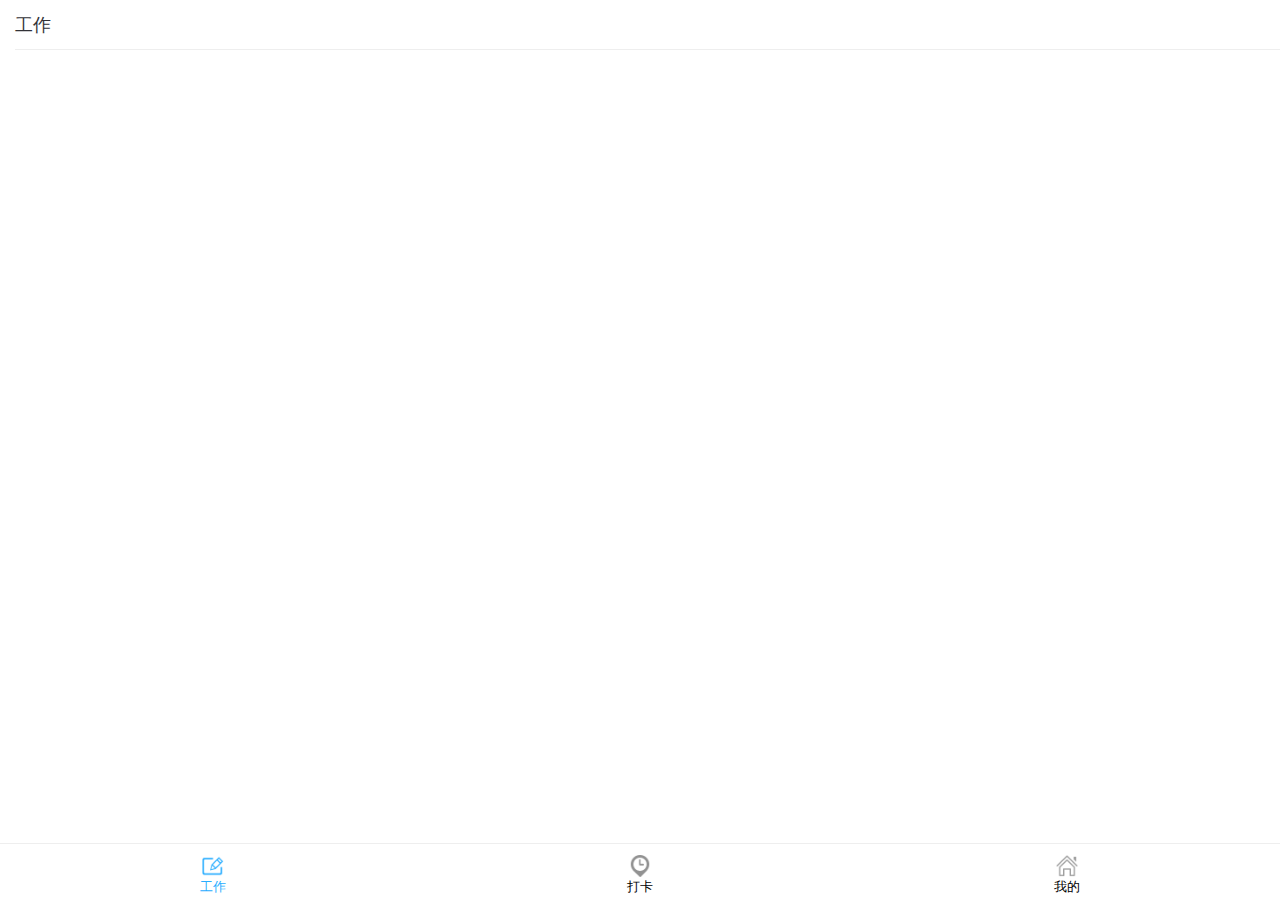
<file: widget/index.html>
<!doctype html>
<html>

  <head>
    <meta charset="UTF-8">
    <meta name="viewport"
      content="maximum-scale=1.0,minimum-scale=1.0,user-scalable=0,width=device-width,initial-scale=1.0"
      />
    <meta name="format-detection"
      content="telephone=no,email=no,date=no,address=no">
    <title>底部导航</title>
    <link rel="stylesheet" type="text/css" href="./css/api.css" />
    <link rel="stylesheet" type="text/css" href="./css/style.css" />
    <style>
    header {
      background-color: #ffffff
    }

    header ul li {
      height: 50px;
      line-height: 50px;
      display: none;
      text-align: left;
      color: #323237;
      font-size: 18px;
      margin-left: 15px;
      margin-bottom: -1px;
    }

    header ul li.active {
      display: block;
    }

    #footer {
      background-color: #ffffff
    }

    #footer ul li {
      padding-top: 35px;
      padding-bottom: 4px;
      background: url() no-repeat center 12px;
      background-size: auto 22px;
      text-align: center;
      font-size: 13px;
    }

    #footer ul li.active {
      color: #29ADFF;
    }

    #footer ul li:nth-child(1) {
      background-image: url(./image/bottombtn0101.png);
    }

    #footer ul li:nth-child(2) {
      background-image: url(./image/bottombtn5555.png);
    }

    #footer ul li:nth-child(3) {
      background-image: url(./image/bottombtn0401.png);
    }

    #footer ul li:nth-child(4) {
      background-image: url(./image/bottombtn5555.png);
    }

    #footer ul li:nth-child(1).active {
      background-image: url(./image/bottombtn0102.png);
    }

    #footer ul li:nth-child(2).active {
      background-image: url(./image/bottombtn555566.png);
    }


    #footer ul li:nth-child(3).active {
      background-image: url(./image/bottombtn0402.png);
    }

    #footer ul li:nth-child(4).active {
      background-image: url(./image/bottombtn0402.png);
    }

    .flex-con {
      overflow: auto
    }
  </style>
  </head>

  <body>
    <div id="wrap" class="flex-wrap flex-vertical">
      <header>
        <ul>
          <li class="border-b active">工作</li>
          <li class="border-b">考勤打卡</li>
          <!-- <li class="border-b" >联系人</li> -->
          <li class="border-b">我的</li>
        </ul>
      </header>
      <div id="main" class="flex-con">

      </div>
      <div id="footer" class="border-t">
        <ul class="flex-wrap">
          <li tapmode="hover" onclick="randomSwitchBtn( this );" class="flex-con
            active">工作</li>
          <li tapmode="hover" onclick="randomSwitchBtn( this );"
            class="flex-con">打卡</li>
          <!-- <li tapmode="hover" onclick="randomSwitchBtn( this );" class="flex-con">联系人</li> -->
          <li tapmode="hover" onclick="randomSwitchBtn( this );"
            class="flex-con">我的</li>
        </ul>
      </div>
    </div>
  </body>

</html>
<script type="text/javascript" src="script/Nogis-api/js/coordtransform.js"></script>
<script type="text/javascript" src="script/Nogis-api/OMAP-source.js"></script>
<script type="text/javascript" src="script/baiduToWgs84.js"></script>
<script src="script/UICore.js"></script>
<script type="text/javascript" src="script/api.js"></script>
<script type="text/javascript">
  var sendl = null

  // 像后台传轨迹
  function sendLocation() {
    var info = $api.getStorage('userinf');
    var accountId = info.accountId;
    var intervalTime = ($api.getStorage('userData').intervalTime > 0 ? $api.getStorage('userData').intervalTime * 1000 :
      false) || 60000;

    var param = {
      url: UICore.serviceUrl + "mobile/mobileInterface.shtml",
      accountId: accountId,
      intervalTime: 3000
    };
    var baidiu = api.require('gridtrail');
    var resultCallback = function (ret, err) {
        alert(JSON.stringify(ret))
    }
    baidiu.getOcnGPS(param, resultCallback);
    if ($api.getStorage('userData').intervalTime != '-1') {

      var punch = $api.getStorage('punch');
      // 判断是否上班打卡
      if (punch == 1) {


      }
    }
  }

  apiready = function () {
    $api.setStorage('main_h', $api.dom('#main').offsetHeight);
    funIniGroup();
    //sendLocation();
  };


  function funIniGroup() {
    var eHeaderLis = $api.domAll('header li'),
      frames = [];
    for (var i = 0, len = eHeaderLis.length; i < len; i++) {
      var urls;
      var name;
      if (i == 0) {
        name = 'work';
        urls = './html/home.html'
      } else if (i == 1) {
        name = 'map';
        //urls = './html/map.html'
        urls = './html/map/punchmap.html'
      } else if (i == 2) {
        name = 'contact';
        urls = './html/My/my.html'
      } else if (i == 3) {
        name = 'my';
        urls = './html/My/my.html'
      }
      frames.push({
        name: name,
        url: urls,
        bgColor: 'rgba(0,0,0,0)',
        vScrollBarEnabled: false,
        bounces: false
      })
    }
    api.openFrameGroup({
      name: 'group',
      scrollEnabled: false,
      vScrollBarEnabled: false,
      rect: {
        x: 0,
        y: $api.dom('header').offsetHeight,
        w: api.winWidth,
        h: $api.dom('#main').offsetHeight
      },
      index: 0,
      preload: 0,
      frames: frames
    }, function (ret, err) {

    });
  }

  // 随意切换按钮
  function randomSwitchBtn(tag) {
    api.hideProgress();

    if (tag == $api.dom('#footer li.active')) return;
    closrFrame();
    var eFootLis = $api.domAll('#footer li'),
      eHeaderLis = $api.domAll('header li'),
      index = 0;
    for (var i = 0, len = eFootLis.length; i < len; i++) {
      if (tag == eFootLis[i]) {
        index = i;
      } else {
        $api.removeCls(eFootLis[i], 'active');
        $api.removeCls(eHeaderLis[i], 'active');
      }
    }
    $api.addCls(eFootLis[index], 'active');
    $api.addCls(eHeaderLis[index], 'active');
    if (index == 2) {
      api.setFrameGroupIndex({
        name: 'group',
        index: index,
        reload: true
      });
    } else {
      api.setFrameGroupIndex({
        name: 'group',
        index: index
      });
    }
  }

  function closrFrame() {
    api.closeFrame({
      name: "zzjg_frame"
    });
    api.closeFrame({
      name: "wly_frame"
    });
    api.closeFrame({
      name: "qz_frame"
    });
  }
</script>
</file>
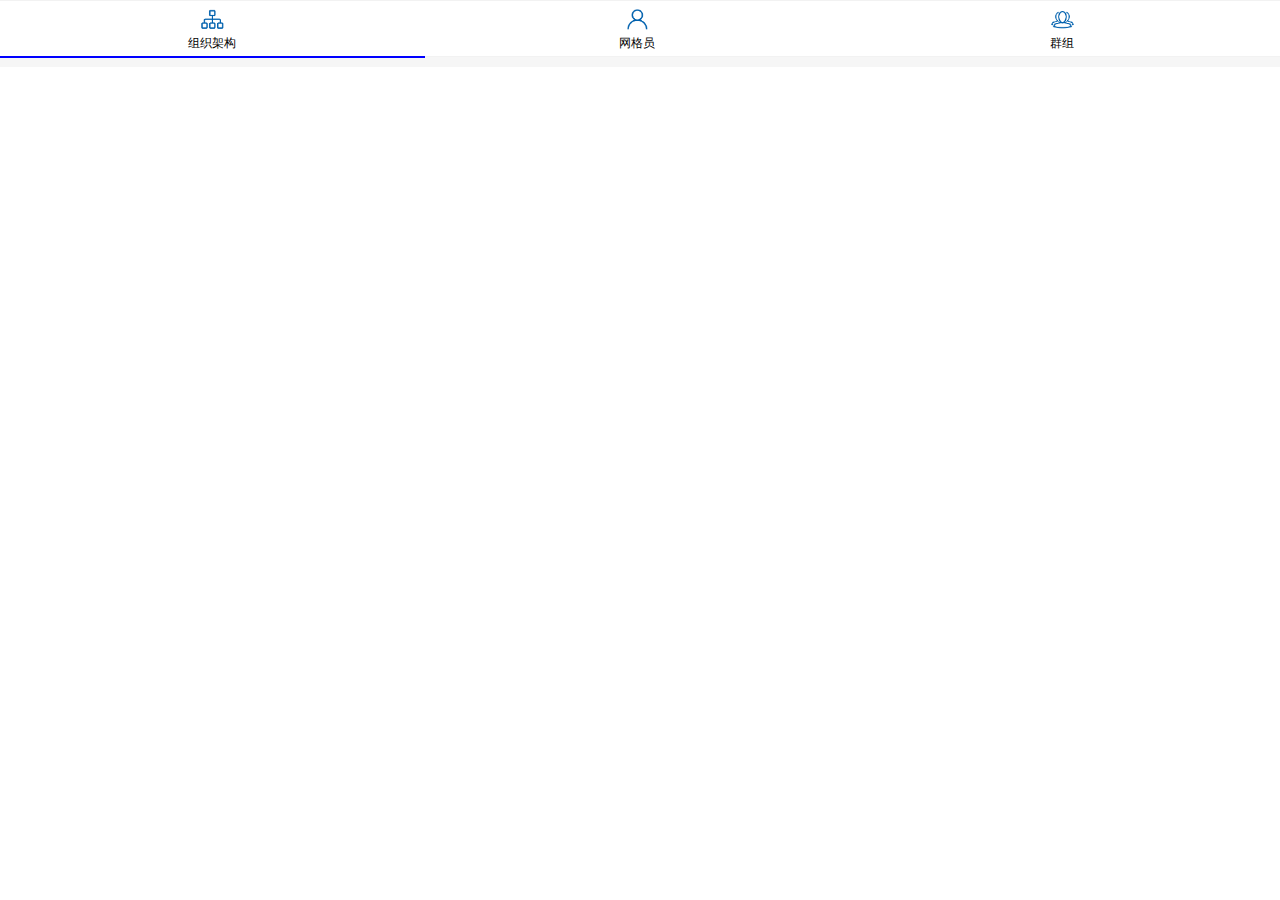
<file: widget/html/contact.html>
<!DOCTYPE html>
<html lang="en">
<head>
    <meta charset="UTF-8">
    <meta name="viewport" content="maximum-scale=1.0, minimum-scale=1.0, user-scalable=0, initial-scale=1.0, width=device-width"/>
    <meta name="format-detection" content="telephone=no, email=no, date=no, address=no">
    <title>联系人</title>
    <link rel="stylesheet" type="text/css" href="../css/api.css"/>
    <link rel="stylesheet" href="../css/contact/contact.css">
</head>
<body>
  <div id="contact_all">
    <div class="change_header">
      <div class="cur_mk active" id="zzjg" @click="choose_zz">
        <div class="hed_cur">
          <div class="img"><img src="../image/lxr/zzjg.png"/></div>
          <span>组织架构</span>
        </div>
      </div>
      <div class="cur_mk" id="wly"  @click="choose_wl">
        <div class="hed_cur">
          <div class="img"><img src="../image/lxr/wgy.png"/></div>
          <span>网格员</span>
        </div>
      </div>
      <div class="cur_mk" id="qz" @click="choose_qz">
        <div class="hed_cur">
          <div class="img"><img src="../image/lxr/qz.png"/></div>
          <span>群组</span>
        </div>
      </div>
    </div>

    <div class="hui_d"></div>
  </div>
  <script type="text/javascript" src="../script/api.js"></script>
  <script type="text/javascript" src="../script/UICore.js"></script>
  <script type="text/javascript" src="../script/vue.js"></script>
  <script type="text/javascript" src="../script/contact/contact.js"></script>
</body>
</html>
</file>
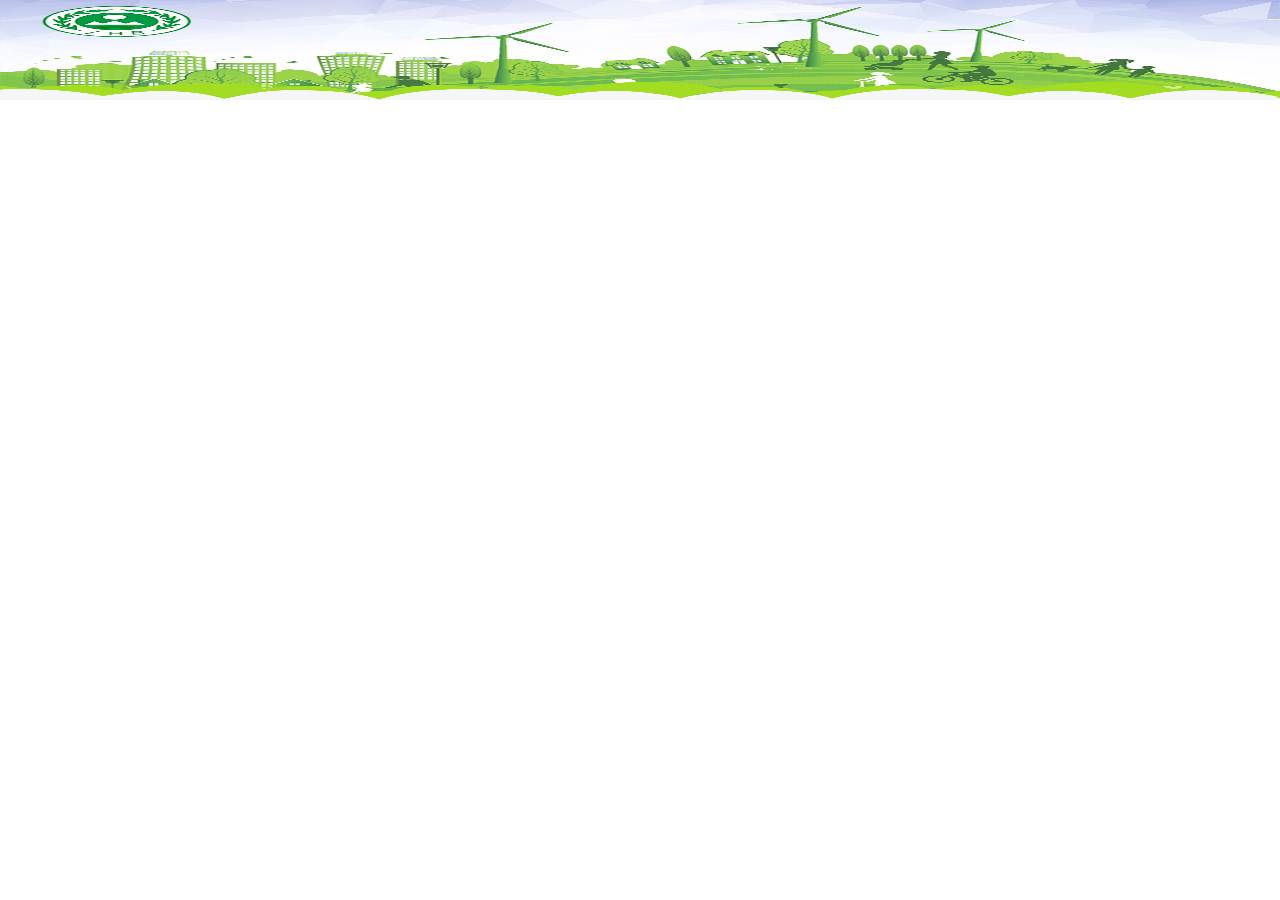
<file: widget/html/home.html>
<!DOCTYPE html>
<html lang="en" xmlns:v-on="http://www.w3.org/1999/xhtml">

<head>
  <meta charset="UTF-8">
  <meta name="viewport" content="maximum-scale=1.0,minimum-scale=1.0,user-scalable=0,initial-scale=1.0,width=device-width"
  />
  <meta name="format-detection" content="telephone=no,email=no,date=no,address=no">
  <title>Title</title>
  <link rel="stylesheet" type="text/css" href="../css/api.css" />
  <link rel="stylesheet" href="../css/work/work.css">
  <link rel="stylesheet" href="../css/weui.css">
  <style>
    .weui-grid {
      width: 33.333333333333333%;
    }

    .weui-grid__label {
      font-size: 11px;
    }
  </style>
</head>

<body>
  <div class="logoimg">
    <img src="../image/icon/banner.png">
  </div>
  <div id="home">
    <div class="content" style="display:none;height:100%;padding-top:100px;">

      <!-- <div class="temp_cur" v-on:click="jumpPage('打卡', '../html/map/punchmap.html')"> -->

      <!--新的九宫格-->


      <div class="template">
        <div class="title">
          <div class="title_name">事件管理</div>
        </div>
        <div class="weui-grids">
          <a href="javascript:void(0);" class="weui-grid" v-on:click="sjsb()">
            <div class="weui-grid__icon">
              <img src="../image/icon/01.png" alt="">
            </div>
            <p class="weui-grid__label">事件上报</p>
          </a>
          <a href="javascript:void(0);" class="weui-grid" v-on:click="sjsp()">
            <div class="weui-grid__icon">
              <img src="../image/icon/02.png" alt="">
            </div>
            <p class="weui-grid__label">我的待办</p>
          </a>
          <a href="javascript:void(0);" class="weui-grid" v-on:click="wfqd()">
            <div class="weui-grid__icon">
              <img src="../image/icon/03.png" alt="">
            </div>
            <p class="weui-grid__label">我的经办</p>
          </a>
          <a href="javascript:void(0);" class="weui-grid" v-on:click="areaEvent()">
            <div class="weui-grid__icon">
              <img src="../image/icon/04.png" alt="">
            </div>
            <p class="weui-grid__label">事件总览</p>
          </a>
          <a href="javascript:void(0);" class="weui-grid" v-on:click="sjdb()">
            <div class="weui-grid__icon">
              <img src="../image/icon/db.png" alt="">
            </div>
            <p class="weui-grid__label">事件督办</p>
          </a>
        </div>
      </div>

      <div class="template" style="display:none">
        <div class="title">
          <div class="title_name">应急事件</div>
        </div>
        <div class="weui-grids">
          <a href="javascript:void(0);" class="weui-grid" v-on:click="jumpPage('应急事件', '../html/emergencyEvent/event_report.html')">
            <div class="weui-grid__icon">
              <img src="../image/icon/05.png" alt="">
            </div>
            <p class="weui-grid__label">应急上报</p>
          </a>
          <a href="javascript:void(0);" class="weui-grid" v-on:click="jumpPage('应急处理', '../html/emergencyEvent/eventApprove.html')">
            <div class="weui-grid__icon">
              <img src="../image/icon/06.png" alt="">
            </div>
            <p class="weui-grid__label">应急处理</p>
          </a>
          <a href="javascript:void(0);" class="weui-grid" v-on:click="jumpPage('应急结案', '../html/emergencyEvent/my_event.html')">
            <div class="weui-grid__icon">
              <img src="../image/icon/07.png" alt="">
            </div>
            <p class="weui-grid__label">应急结案</p>
          </a>
        </div>
      </div>

      <div class="template" style="display:none">
        <div class="title">
          <div class="title_name">事件公示</div>
        </div>
        <div class="weui-grids">
          <a href="javascript:void(0);" class="weui-grid" v-on:click="jumpPage('事件公示', '../html/emergencyEvent/my_event.html')">
            <div class="weui-grid__icon">
              <img src="../image/icon/08.png" alt="">
            </div>
            <p class="weui-grid__label">事件公示</p>
          </a>
        </div>
      </div>


    </div>
  </div>
  <script type="text/javascript" src="../script/api.js"></script>
  <script type="text/javascript" src="../script/vue.js"></script>
  <script type="text/javascript" src="../script/UICore.js"></script>
  <script type="text/javascript" src="../script/home.js"></script>
</body>

</html>
</file>
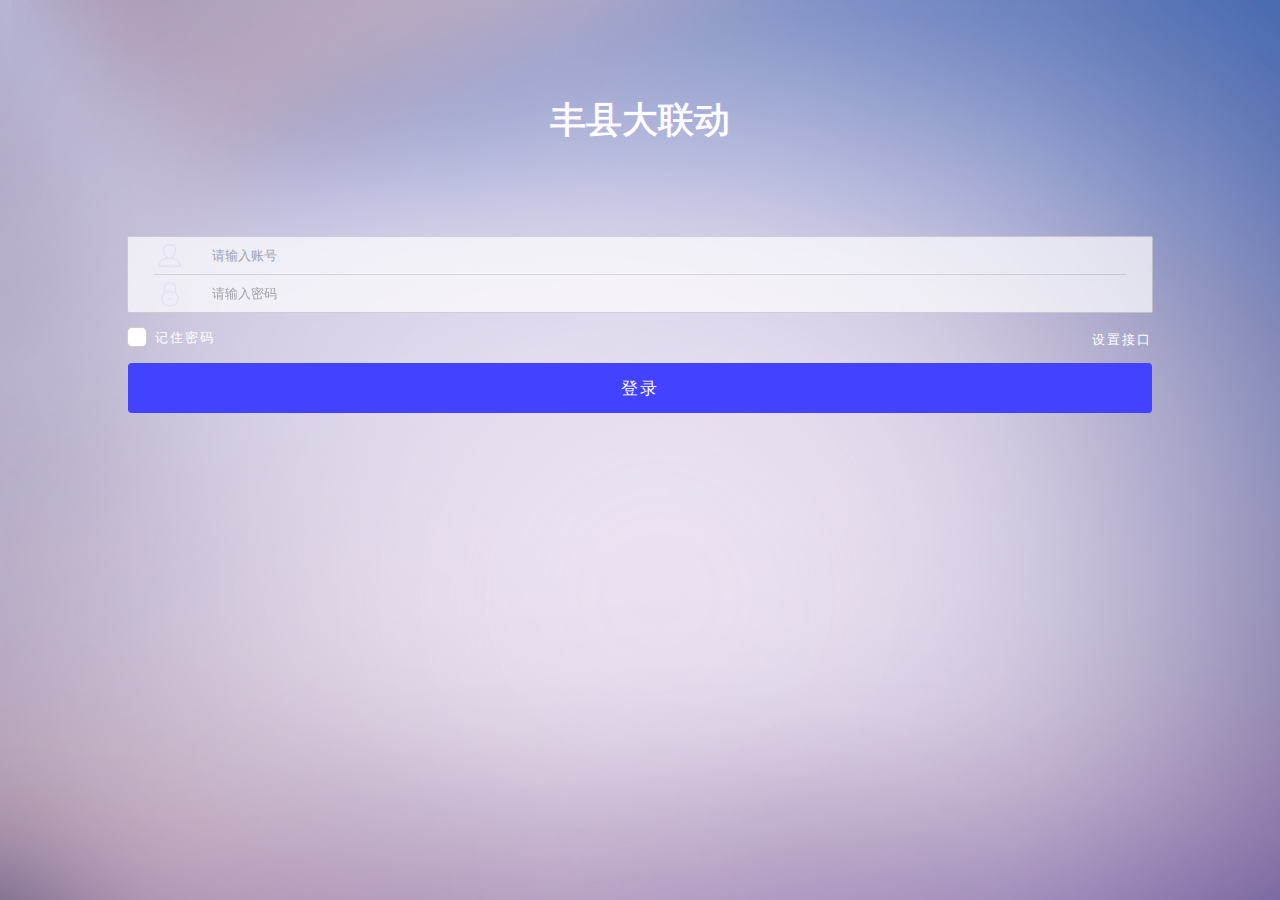
<file: widget/html/login.html>
<!DOCTYPE html>
<html lang="en">

<head>
    <meta charset="UTF-8">
    <meta name="viewport" content="maximum-scale=1.0, minimum-scale=1.0, user-scalable=0, initial-scale=1.0, width=device-width" />
    <meta name="format-detection" content="telephone=no, email=no, date=no, address=no">
    <title>登录首页</title>
    <link rel="stylesheet" href="../css/login.css" />
</head>

<body>
    <div id="dcontent">
        <div id="dlogo">
            <p class="dlogoimg">丰县大联动</p>
        </div>
        <div id="dinputinfo">
            <table>
                <tr>
                    <td class="dinputtd"><img src="../image/login_id.png"></td>
                    <td>
                        <input type="text" class="username" v-on:blur="checkuser()" v-model="content.username" placeholder="请输入账号">
                    </td>
                </tr>
                <tr>
                    <td><img src="../image/login_password.png"></td>
                    <td>
                        <input type="password" class="password" v-on:blur="checkpwd()" v-model="content.password" placeholder="请输入密码">
                    </td>
                </tr>
            </table>
        </div>
        <div id="drember">
            <ul>
                <li><input type="checkbox" name="remberpass" v-model="checked" /></li>
                <li>记住密码</li>
            </ul>
            <div style="float: right;margin-top: 3px;"  @click="jumpPage('修改接口', 'emergencyEvent/changeIp.html')">设置接口</div>
        </div>
        <div id="dlogind">
            <input type="submit" class="dloginbut" v-on:click="login()" value="登录">
        </div>
    </div>
    <script type="text/javascript" src="../script/jquery.min.js"></script>
    <script type="text/javascript" src="../script/api.js"></script>
    <script type="text/javascript" src="../script/UICore.js"></script>
    <script type="text/javascript" src="../script/vue.js"></script>
    <script type="text/javascript" src="../script/login.js"></script>

</body>

</html>
</file>
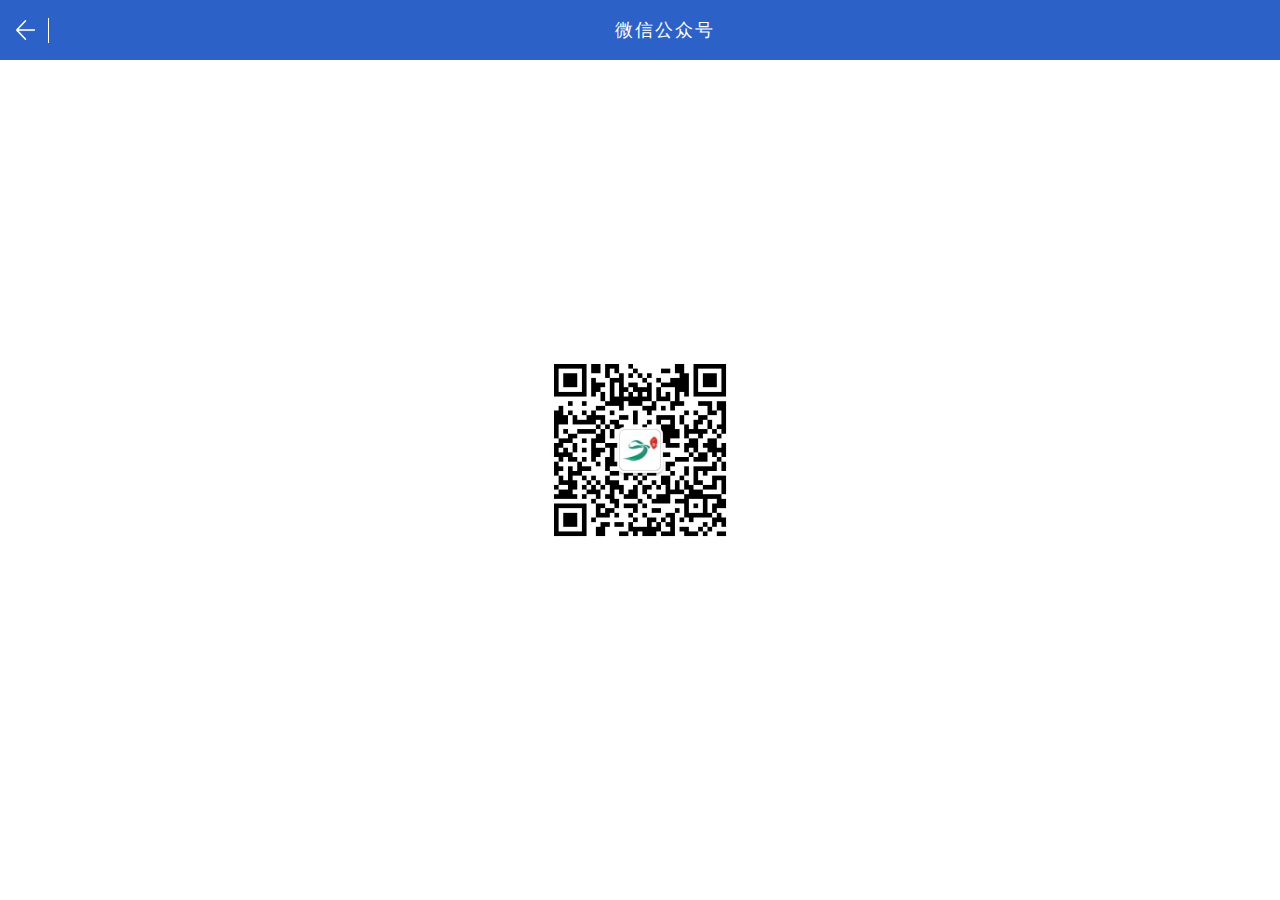
<file: widget/html/webchatImg.html>
<!DOCTYPE html>
<html lang="en">

<head>
    <meta charset="UTF-8">
    <title>微信公众号</title>
    <link rel="stylesheet" href="../css/main.css">
    <script type="text/javascript" src="../script/api.js"></script>
    <script type="text/javascript" src="../script/vue.js"></script>

    <style>
    #main {position: absolute;width:200px;height:200px;left:50%;top:50%;
    margin-left:-100px;margin-top:-100px;}
    /*css注释：为了方便截图，对CSS代码进行换行*/
    </style>
    <script type="text/javascript">
      window.apiready = function(){
        new Vue({
          el:"#header",
          methods:{
            closeWin:function(){
              api.closeWin();
            }
          }
        });
      }
    </script>
</head>


<body style="background-color: #ffffff;">

  <div id="header">
      <div class="arrow" id="closeWin" @click="closeWin">
          <img src="../image/return.png" alt="">
      </div>
      <div class="zline"></div>
      微信公众号
  </div>
  <div id="main">
    <img src="../image/PublicNum.jpg" style="width:200px;height:200px;"/>
  </div>

</body>

</html>
</file>
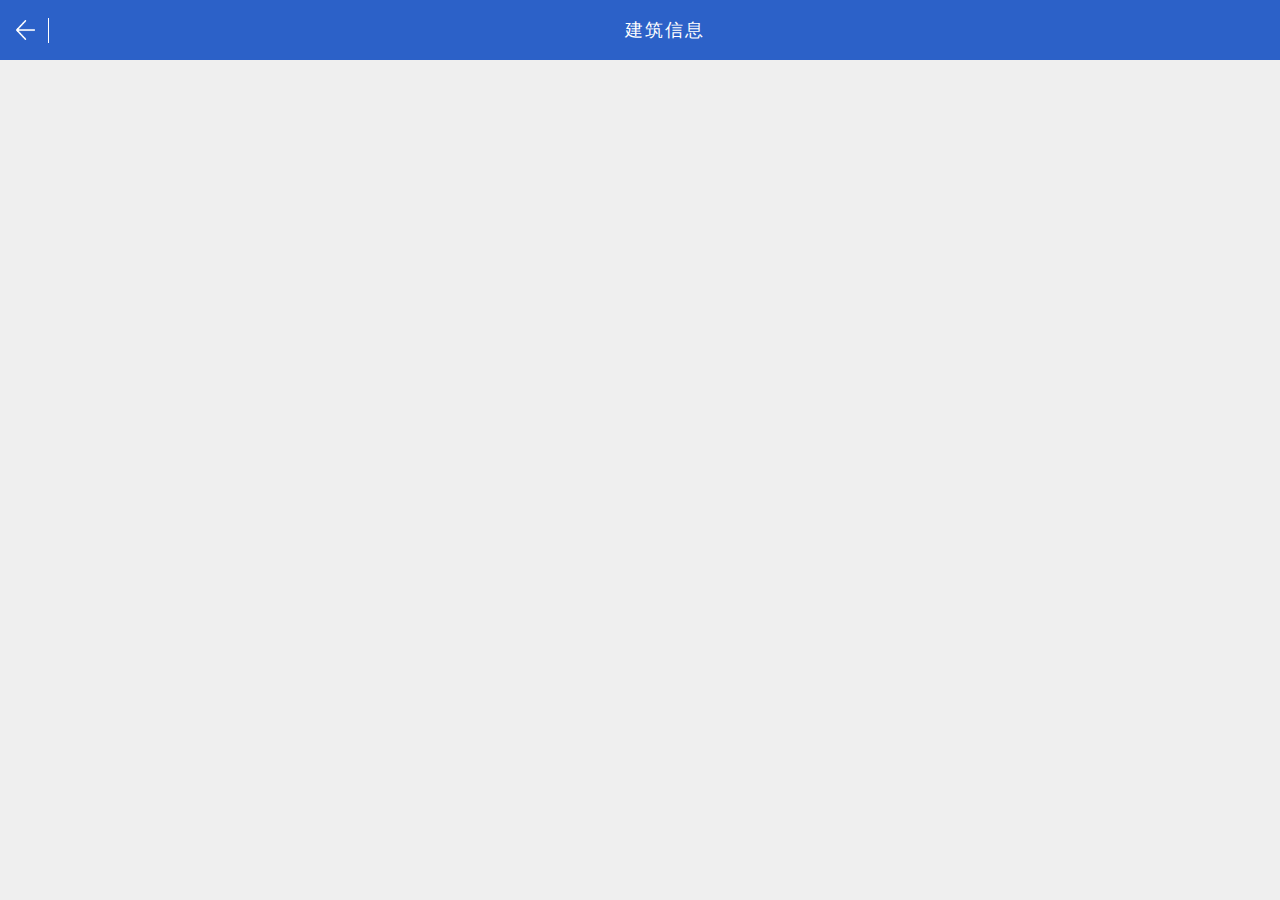
<file: widget/html/building/buildingMain.html>
<!DOCTYPE html>
<html lang="en">

<head>
    <meta charset="UTF-8">
    <meta name="viewport" content="maximum-scale=1.0, minimum-scale=1.0, user-scalable=0, initial-scale=1.0, width=device-width" />
    <meta name="format-detection" content="telephone=no, email=no, date=no, address=no">
    <title>建筑信息</title>
    <link rel="stylesheet" href="../../css/main.css">
    <link rel="stylesheet" href="../../css/mint-ui.css">
    <link rel="stylesheet" href="../../css/legalPerson.css">
</head>

<body>
    <div id="list" class="wrapper">
        <div id="header">
            <div class="arrow" @click="closeWin">
                <img src="../../image/return.png" alt="">
            </div>
            <div class="zline"></div>
            建筑信息
        </div>
        <div class="container">
            <div  class="pk_togger" style="margin-top: 60px;">
                <mt-cell title="新增建筑" @click.native="create" is-link>
                </mt-cell>

                <mt-cell title="查询建筑" @click.native="query" is-link>
                </mt-cell>
            </div>
        </div>
    </div>
    <script type="text/javascript" src="../../script/api.js"></script>
    <script type="text/javascript" src="../../script/vue.js"></script>
    <script type="text/javascript" src="../../script/mint-ui.js"></script>
    <script type="text/javascript" src="../../script/UICore.js"></script>
    <script type="text/javascript" src="../../script/building/buildingMain.js"></script>
</body>

</html>
</file>
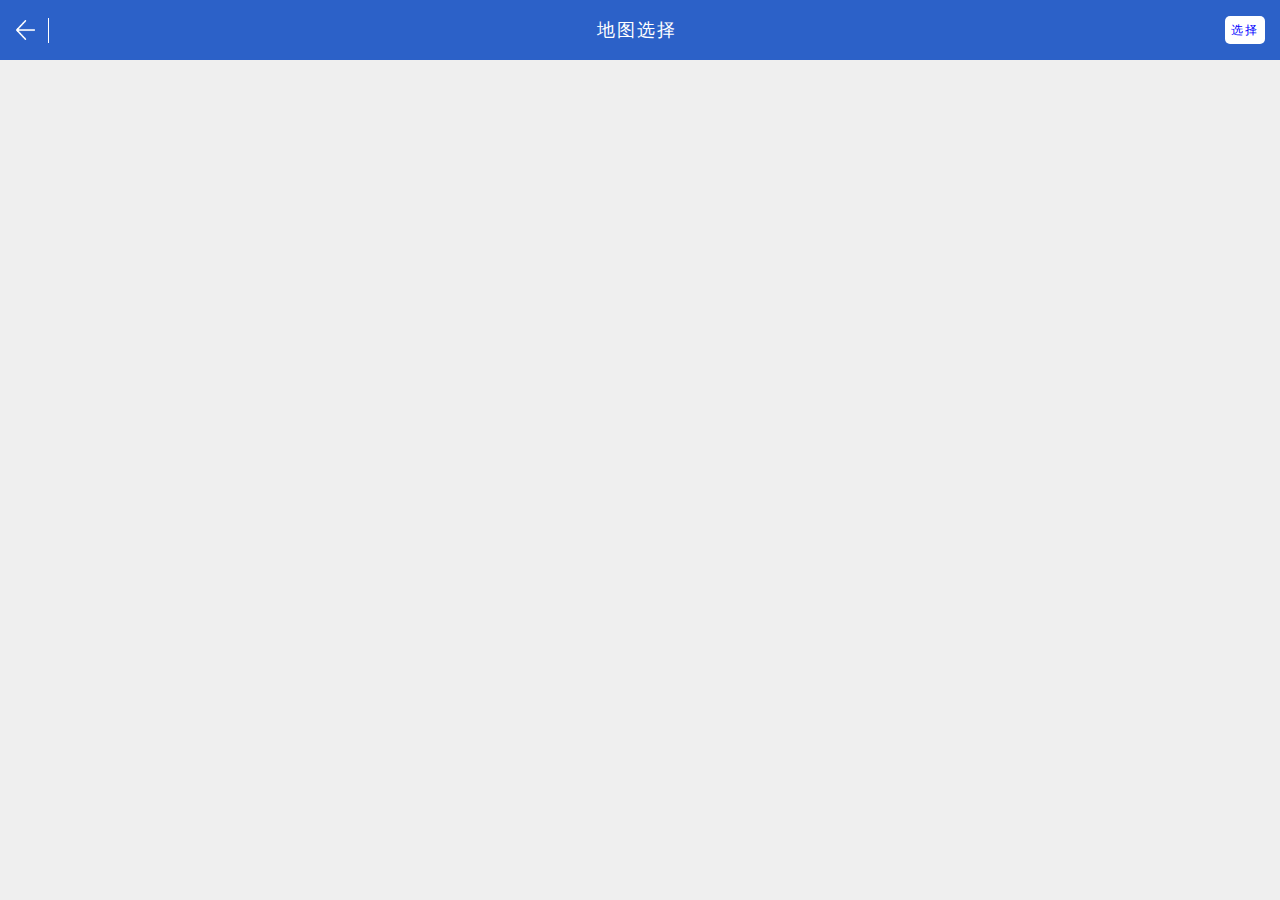
<file: widget/html/building/buildingmap.html>
<!DOCTYPE html>
<html lang="en">
<head>
  <meta charset="UTF-8">
  <meta name="viewport" content="maximum-scale=1.0, minimum-scale=1.0, user-scalable=0, initial-scale=1.0, width=device-width" />
  <meta name="format-detection" content="telephone=no, email=no, date=no, address=no">
  <title>建筑地图</title>
  <link rel="stylesheet" href="../../css/main.css">
  <link rel="stylesheet" href="../../css/building/buildingmap.css">
</head>
<body>
  <div id="list">
    <div id="header" style="z-index: 7;">
        <div class="arrow" @click="closeWin">
            <img src="../../image/return.png" alt="">
        </div>
        <div class="zline"></div>
        <i id="titlename" style="font-style:normal">地图选择</i>
        <div class="asubmit" @click="submit" id="submit">选择</div>
    </div>
    <div id="mapcontainer" class="container" style="z-index: 0;top: 0px;">
        <div id="mapDiv" style="width: 100%;height: 100%;"></div>
    </div>
  </div>
  <!--iframe style="position: absolute;width: 100%;height: 100%;" src="../hotspotSelect.html"></iframe-->

  <script type="text/javascript" src="../../script/api.js"></script>
  <script type="text/javascript" src="../../script/vue.js"></script>
  <script type="text/javascript" src="../../script/UICore.js"></script>
    <script type="text/javascript" src="../../script/building/buildingmap.js"></script>
  <script type="text/javascript" src="../../script/Nogis-api/js/coordtransform.js"></script>
  <script type="text/javascript" src="../../script/Nogis-api/OMAP-source.js"></script>
  <script type="text/javascript" src="../../script/building/hotspotselect.js"></script>
</body>
</html>
</file>
<file: widget/css/api.css>
html{
	font-family: sans-serif;
}
html,body,header,section,footer,div,ul,ol,li,img,a,span,em,del,legend,center,strong,var,fieldset,form,label,dl,dt,dd,cite,input,hr,time,mark,code,figcaption,figure,textarea,h1,h2,h3,h4,h5,h6,p{
	margin:0;
	border:0;
	padding:0;
	font-style:normal;
}
html,body {
	-webkit-touch-callout:none;
	-webkit-text-size-adjust:none;
	-webkit-tap-highlight-color:rgba(0, 0, 0, 0);
	-webkit-user-select:none;
	background-color: #fff;
}
nav,article,aside,details,main,header,footer,section,fieldset,figcaption,figure{
	display: block;
}
img,a,button,em,del,strong,var,label,cite,small,time,mark,code,textarea{
	display:inline-block;
}
header,section,footer {
	position:relative;
}
ol,ul{
	list-style:none;
}
input,button,textarea {
	border:0;
	margin:0;
	padding:0;
	font-size:1em;
	line-height:1em;
	/*-webkit-appearance:none;*/
	background-color:rgba(0, 0, 0, 0);
}
span{
	display:inline-block;
}
a:active, a:hover {
  outline: 0;
}
a, a:visited{
	text-decoration:none;
}

label, .wordWrap{
    word-wrap: break-word;
    word-break: break-all;
}
table {
  border-collapse: collapse;
  border-spacing: 0;
}
td,th {
  padding: 0;
}
.clearfix:after{
	content: ' ';
	display: block;
	clear: both;
	visibility:hidden;
	line-height: 0;
	height:0;
}
.loading_more{
	display: block;
	height: 1.5em;
	width: 100%;
}
.loading_more:before {
	display: inline-block; vertical-align: text-bottom;
	content: ' '; height: 16px; width: 16px; margin-right: 6px;
	background: url(../image/loading_more.gif) no-repeat center;
	-webkit-background-size: contain;
	background-size: contain;
} 
.loading_more:after {
	content: '加载更多';	
}
</file>
<file: widget/css/style.css>
html,body {  font-size:14px; height:100%;  }
.hover{ opacity: .8; }

.flex-wrap{ display: -webkit-box;	display: -webkit-flex;	display: flex; }
.flex-con{     -webkit-box-flex: 1;     -webkit-flex: 1;    flex: 1;}
.flex-vertical{ -webkit-box-orient: vertical;-webkit-flex-flow: column;flex-flow: column;}

.border-t,
.border-b{ position:relative;  }
.border-t:before,
.border-b:after{     content: '';     position: absolute;     left: 0;  top:0;     background: #ddd;   right:0;    height: 1px;     -webkit-transform: scaleY(0.5);             transform: scaleY(0.5);     -webkit-transform-origin: 0 0;             transform-origin: 0 0; }
.border-b:after{ top:auto; bottom:0;  }

#wrap{ height: 100%; }
</file>
<file: widget/css/contact/contact.css>
body{
	background-color: #F6F6F6;
}
#all_con{
	width: 100%;
	height: auto;
	border: 0px solid blue;
}
.change_header{
	width: 100%;
	height: 55px;
	background-color: white;
	border-top: 1px solid #F2F2F2;
	border-bottom: 1px solid #F2F2F2;
}
.cur_mk{
	width: 33.2%;
	height: 55px;
	float: left;
}
.active{
	border-bottom: 2px solid blue;
}
.hed_cur{
	width: 60px;
	height: 40px;
	font-size: 12px;
	text-align: center;
	margin: 6px auto;
	border: 0px solid blue;
}
.img{
	width: 25px;
	height: 25px;
	margin: 0 auto;
	margin-bottom: 3px;
}
.img img{
	width: 25px;
	height: 25px;
}
.hui_d{
	width: 100%;
	height: 10px;
	background-color: #F6F6F6;
}
.nei_con{
	width: 100%;
	height: 400px;
	border: 1px solid red;
}
</file>
<file: widget/css/work/work.css>
body{
	background-color: #F6F6F6;
}
.logoimg{
	width: 100%;
	height: 100px;
	position: fixed;
	top:0px;
	background-color:white;
}
.logoimg img{
	width: 100%;
	height: 100px;
}
.content{
	width: 100%;
	overflow: auto;
	border: 0px solid red;
}
.template{
	width: 100%;
	height: auto;
	margin: 0 auto;
	margin-top: 12px;
	background-color: white;
	border-top: 1px solid #F6F6F6;
}
.title{
	width:100%;
	height: 35px;
	line-height: 35px;
	margin: 0 auto;
	font-size: 13px;
	letter-spacing: 2px;
	border-bottom: 1px solid #F6F6F6;
}
.title_name{
	width: 50%;
	height: 35px;
	line-height: 35px;
	float: left;
	margin-left: 15px;
	font-size: 14px;
	letter-spacing: 2px;
	border: 0px solid red;
}
.temp_list{
	width:100%;
	height: auto;
	margin: 0 auto;
	border: 0px solid red;
}
.temp_cur{
	width: 100px;
	height: 100px;
	float: left;
	border: 1px solid #F6F6F6;
	border-left: none;
	border-top: none;
}
.ckear_both{
	clear: both;
}
.temp_cur span{
	width: 100%;
	margin: 0 auto;
	font-size: 12px;
	line-height: 14px;
	text-align: center;
}
.simg{
	width: 35px;
	height: 35px;
	margin: 0 auto;
	margin-top: 12px;
	margin-bottom: 8px;
	border: 0px solid red;
}
.simg img{
	width: 35px;
	height: 35px;
}
.notop{
  margin-top: 0px;
}
.topf1{
  margin-top: -1px;
}
</file>
<file: widget/css/login.css>
* {
    padding: 0;
    margin: 0;
}

body {
    width: 100%;
    height: 100%;
    background: url(../image/bg.png) no-repeat;
    background-size: 100%;
}

#dcontent {
    width: 100%;
    height: auto;
    margin: 0 auto;
    padding-top: 6em;
    border: 0px solid red;
}

#dlogo {
    width: 100%;
    height: 40px;
    /* margin-bottom: 15px; */
    border: 0px solid red;
}

.dlogoimg {
    width: 60%;
    margin-left: 20%;
    text-align: center;
    font-size:36px; 
    color: #fff;
    font-weight: 600; 
    background-image: -webkit-linear-gradient(bottom, rgb(201, 115, 255), #4242FF);
    background-clip: text;
    border-radius: 20%;
    margin-bottom: -20px;
}


#dtitle {
    width: 70%;
    height: 20px;
    margin: 0 auto;
    border: 0px solid red;
}

#dtitle img {
    width: 100%;
    height: 20px;
}

#dinputinfo {
    width: 80%;
    height: auto;
    margin: 0 auto;
    margin-top: 100px;
    border-radius: 2px;
    background-color: white;
    border: 1px solid #CDCDCD;
    opacity: 0.7;
}

#dinputinfo table {
    background: rgba(255, 255, 255, 0.2);
    opacity: 0.8;
    width: 95%;
    margin: 0 auto;
    border-collapse: collapse;
}

#dinputinfo table tr td {
    line-height: 20px;
}

#dinputinfo table tr:first-child {
    border-bottom: 1px solid #CDCDCD;
}

#dinputinfo table tr td img {
  /*background: rgba(255, 255, 255, 0.2);
  opacity: 0.7;*/
    margin-top: 7px;
}

#dinputinfo table img {
    width: 25px;
    height: 25px;
    margin-left: 3px;
}

.dinputtd {
    width: 30px;
}

#dinputinfo table tr td input {
    width: 97%;
    height: 30px;
    float: right;
    border: none;
    outline: none;
}

#drember {
    width: 80%;
    height: 20px;
    color: white;
    font-size: 13px;
    margin: 0 auto;
    margin-top: 15px;
    border-radius: 2px;
    letter-spacing: 2px;
    border: 0px solid red;
}

#drember ul li {
    float: left;
    line-height: 20px;
    list-style-type: none;
    border: 0px solid blue;
}

#drember ul li:first-child {
    margin-right: 10px;
}

#dlogind {
    width: 80%;
    height: auto;
    margin: 0 auto;
    margin-top: 15px;
    border-radius: 2px;
    letter-spacing: 2px;
}

.dloginbut {
    width: 100%;
    height: 50px;
    color: white;
    font-size: 17px;
    border-radius: 4px;
    letter-spacing: 2px;
    border: none;
    outline: none;
    cursor: pointer;
    background-color: #4242FF;
}

#dnopass {
    width: 80%;
    height: 20px;
    font-size: 13px;
    margin: 0 auto;
    margin-top: 15px;
    border-radius: 2px;
    letter-spacing: 2px;
    border: 0px solid red;
}

#dnopass a {
    float: right;
    color: white;
}


/*改变placeholder样式*/

::-webkit-input-placeholder {
    /* WebKit browsers */
    text-indent: 0em;
    line-height: 17px;
}

:-moz-placeholder {
    /* Mozilla Firefox 4 to 18 */
    text-indent: 0em;
    line-height: 17px;
}

::-moz-placeholder {
    /* Mozilla Firefox 19+ */
    text-indent: 0em;
    line-height: 17px;
}

:-ms-input-placeholder {
    /* Internet Explorer 10+ */
    text-indent: 0em;
    line-height: 17px;
}
/*======================2017-10-27   记住密码 checkbox  样式*/

input[type=checkbox]::before, input[type=checkbox]::after {
    position: absolute;
    display: block;
    content: '';
    transition: .3s all esae;
}
input[type=checkbox]::before {
    width: 18px;
    height: 18px;
    border-radius: 5px;
    background-color: white;
    margin-top: -1px;
    margin-left: -1px;
    border: 1px solid #CDCDCD;
}

input[type=checkbox]::after {
    width: 22px;
    height: 22px;
    margin-top: -1px;
    margin-left: -2px;
    border-radius: 5px;
  }

input[type=checkbox]:checked::after {
    background-image: url(../image/choose_blue.png);
    background-size: cover;
}
input[type=checkbox] {
    position: relative;
    width: 17px;
    height: 15px;
    border-radius: 5px;
    border: none;
}
/*.footer {
				float: right;
				color: rgba(255, 255, 255, 0.2);
}*/

.backgroundcover{
    background-color:#000;
    height: 100%;
    position: fixed;
    width: 100%;
    top: 0;
    left: 0;
    z-index:400 !important;;
    display: none;
    opacity:0.3;
}
</file>
<file: widget/css/main.css>
/*-------------通用设置-----------------*/
body,textarea{
	margin:0 auto;
	font-family: "microsoft yahei";
    font-size: 12px;
}
[v-cloak] {
  display: none;
}
html, body{
	height:100%;
/*	overflow:hidden;
	overflow-y: scroll;*/
}
::-webkit-scrollbar
{
    width: 0px;
    height: 0px;
}
html {
    -ms-overflow-style:none;
    overflow:-moz-scrollbars-none;
}
dl,dt,dd,span{
	margin:0;
	padding:0;
	font-size:13px;
	letter-spacing:2px;
	display:block;
}
a,a:focus{
	color:black;
	text-decoration:none;
	outline:none;
}
a:hover{
	text-decoration:none;
}
img{
	border:0;
}
ul{
	margin: 0;
	left: 0;
}
ul li{
	list-style-type:none;
}
button{
	font-family: "microsoft yahei";
}
textarea{
		-webkit-appearance: none;
}
/*------------头部样式设计--------------*/
#header{
	width: 100%;
	height: 60px;
	color: white;
	font-size: 18px;
	letter-spacing: 2px;
	text-align: center;
	line-height: 60px;
	position:fixed;
	top:0; left: 0;
	/*background: #149ce6 linear-gradient(#1391db, #169be8) repeat scroll 0% 0%;*/
	background-color: #2C61C8;
	z-index: 100000000;
}
.header{
	width: 100%;
	height: 60px;
	color: white;
	font-size: 18px;
	letter-spacing: 2px;
	text-align: center;
	line-height: 60px;
	/*background: #149ce6 linear-gradient(#1391db, #169be8) repeat scroll 0% 0%;*/
	background-color: #2C61C8;
	z-index: 100000000;
}
/*返回箭头样式*/
.arrow{
	float: left;
	margin-left: 15px;
	margin-top: 20px;
	width:20px;
	height:20px;
	line-height: 20px;
	border: 0px solid red;
}
.arrow img{
	width: 19px;
	height: 20px;
}
/*小竖线*/
.zline{
	border-right: 1px solid white;
	width: 1px;
	height: 25px;
	margin-left: 12px;
	float: left;
	margin-top: 18px;
}
.zlined{
	width:1px;
	height: 26px;
	border-right: 1px solid #C0C0C0;
	margin-top: 3px;
}
/*下划线的定义*/
.lline{
	height:1px;
	border:none;
	border-top:1px solid #CDCDCD;
}
/*提交按钮*/
.asubmit{
	float: right;
	width: 40px;
	height:28px;
	color: blue;
	font-size: 12px;
	line-height: 28px;
	margin-top: 16px;
	margin-right:15px;
	border-radius: 5px;
	background-color: white;
	border: 0px solid red;
}
/*多选  选中样式*/
.alchecked{
	color: white;
	background-color: #4242FF;
}
/*通用白色背景div*/
.cdiv{
	width: 95%;
	border: 0px solid red;
	margin: 0 auto;
	margin-top: 10px;
}
.currency_div{
	width:100%;
	height: auto;
	float: left;
	font-size: 13px;
	margin-bottom: 4px;
	background-color: white;
}
/*底部按钮选中样式*/
.butchoose{
	color: blue;
	font-weight: bold;
}
/*工作、动态、我的通用样式*/
#titlediv{
	width: 100%;
	height:40px;
	letter-spacing: 3px;
	line-height: 40px;
	background-color: white;
}
#titlediv label{
	font-size: 16px;
	letter-spacing: 2px;
	margin-left: 15px;
}
#imgavi{
	width: 100%;
	height: 100px;
	background-color: #0000D9;
}
#imgavi img{
	width: 100%;
	height: 100px;
}
/*底部选中项  通用样式*/
.footer{
	background-color: #EFEFEF;
	position:fixed;
	bottom:0px;
	left:0px;
	width: 100%;
	border-top: 1px solid #C0C0C0;
}
.footer table{
	width: 100%;
	height: 45px;
}
.footlimg{
	width: 32px;
	height: 32px;
	margin: 2px auto;
}
.footlimg img{
	width: 32px;
	height: 32px;
}
.foothz{
	width: 100%;
	height: 20px;
	text-align: center;
	font-size: 12px;
	margin: 0 auto;
}
/*确定取消按钮存放容器*/
.handlebuttom{
	position:fixed;
	bottom:0px;
	left:0px;
	width: 100%;
	height: 33px;
	background-color: #EFEFEF;
}
/*遮罩层定义*/
.zcover{
    width:100%;
    height:100%;
    background-color:#000;
    position:fixed;
    top:0;
    left:0;
    z-index:0;
    opacity:0.1;
    /*兼容IE8及以下版本浏览器*/
    filter: alpha(opacity=30);
    display:none;
}
/* 遮罩样式 */
.hideBg {
    position: absolute;
    left: 0;
    top: 0;
    bottom: 0;
    right: 0;
    background-color: #000;
    width: 100%;
    /*宽度设置为100%，这样才能使隐藏背景层覆盖原页面*/
    filter: alpha(opacity=30);
    /*设置透明度为60%*/
    opacity: 0.3;
    /*非IE浏览器下设置透明度为60%*/
    display: none;
    z-Index: 11;
    height: 100%;
}
/*弹出层定义（单选多选）*/
.tcmodel{
	width: 80%;
	z-index:1;
	height: auto;
	margin-left: 10%;
	border-radius: 3px;
	display:none;
	position:fixed;
	top: 90px;
	background-color: white;
	box-shadow:0px 0px 8px black;
	-webkit-box-shadow: 0px 0px 8px black;/*webkit*/
	-moz-box-shadow: 0px 0px 8px black;/*firefox*/
}
.tcmodel ul{
	margin: 0px auto;
}
.tcmodel ul li{
	line-height: 40px;
	border-bottom: 1px solid #C0C0C0;
}
.tcmodel label{
	margin-left: 10px;
}
.tcmodel ul li:first-child{
	border-bottom: 1px solid blue;
}
.tcmodel ul li:first-child label{
	color: blue;
}
.radioc{
  float: right;
  margin-right: 10px;
  height: 35px;
}
.conorcan{
	width: 100%;
	height: 40px;
	margin: 0 auto;
	text-align: center;
	line-height: 40px;
}
.cancel{
	width: 49%;
	height: 40px;
	float: left;
	cursor:pointer;
	border-right: 1px solid #C0C0C0;
}
.confirm{
	width: 49%;
	height: 40px;
	float: right;
	cursor:pointer;
}
.cancel_right{
	width: 49%;
	height: 40px;
	float: right;
	cursor:pointer;
}
.confirm_left{
	width: 49%;
	height: 40px;
	float: left;
	cursor:pointer;
	border-right: 1px solid #C0C0C0;
}

/*--------------------扶贫事件上报通用样式---------------------------------------------------*/
#ev_header{
	width: 100%;
	height: 40px;
	text-align: center;
	line-height: 40px;
	font-size: 15px;
	letter-spacing: 2px;
	position:fixed;
	top:0; left: 0;
	background-color: white;
	border-bottom: 1px solid #EFEFEF;
}
/*返回箭头样式*/
.ev_arrow{
	float: left;
	margin-left: 15px;
	margin-top: 10px;
	width:20px;
	height:20px;
	line-height: 20px;
	border: 0px solid red;
}
.ev_arrow img{
	width: 19px;
	height: 20px;
}

/*-----------2017-6-21--------------删除全选按钮-----*/
.myoperall{
	width: 100%;
	height: 50px;
	position:fixed;
	bottom:0px;
	left:0px;
	display: none;
	background-color: white;
	border-top: 1px solid #F0F0F0;
}
.dellist{
	width: 48%;
	height: 36px;
	line-height: 36px;
	outline: none;
	cursor: pointer;
	float: right;
	border-radius: 5px;
	color: blue;
	/*background-color: #F7F7F7;*/
	border: 1px solid #F0F0F0;
}
.del_choose{
	color: white;
	background-color: #2C61C8;
}
.all_choose{

}
.choose_all{
	width: 48%;
	height: 36px;
	line-height: 36px;
	outline: none;
	cursor: pointer;
	float: left;
	color: blue;
	border-radius: 5px;
	border: 1px solid #F0F0F0;
}
.myoper_in{
	width: 94%;
	height: 36px;
	margin: 5px auto;
	font-size: 13px;
	text-align: center;
	letter-spacing: 5px;
	background-color: white;
}

/*---------------2017-6-22-------------箭头背景添加---------------*/
.bg_j{
	display: block;
	background: url(../image/arrow_icon.png) no-repeat right 0px center;
	background-size: 6px;
}

/*改变placeholder样式*/
::-webkit-input-placeholder { /* WebKit browsers */
color: #868686;
font-size: 13px;
line-height: 1.3em;
text-indent: 0.7em;
font-family: "microsoft yahei";
}
:-moz-placeholder { /* Mozilla Firefox 4 to 18 */
color: #868686;
font-size: 13px;
line-height: 1.3em;
text-indent: 0.7em;
font-family: "microsoft yahei";
}
::-moz-placeholder { /* Mozilla Firefox 19+ */
color: #868686;
font-size: 13px;
line-height: 1.3em;
text-indent: 0.7em;
font-family: "microsoft yahei";
}
:-ms-input-placeholder { /* Internet Explorer 10+ */
color: #868686;
font-size: 13px;
line-height: 1.3em;
text-indent: 0.7em;
font-family: "microsoft yahei";
}

/*-----------------------2017-6-22---------checkbox样式修改---------------*/
input[type=checkbox] {
  position: relative;
  width: 13px;
  height: 1px;
	border: none;
}
input[type=checkbox]::before,
input[type=checkbox]::after {
  position: absolute;
  display: block;
  content: '';
  transition: .3s all esae;
}
input[type=checkbox]::before {
  width: 14px;
  height: 14px;
  border-radius: 3px;
  border: 1px solid #CDCDCD;
}
input[type=checkbox]::after {
  width: 16px;
  height: 16px;
  border-radius: 3px;
}
input[type=checkbox]:checked::before {
  border-color: blue;
}
input[type=checkbox]:checked::after {
  background-image:url(../image/choose_blue.png);
  background-size:cover;
}

/*------------2017.6.25------------搜索框样式------------------*/
.data_search{
	width: 97%;
	height: 35px;
	line-height: 35px;
	border-radius: 4px;
	margin: 0px auto;
	margin-top: 7px;
	text-align: center;
	border: 1px solid #F0F0F0;
}
.search_left{
	width: 73%;
	height: 25px;
	margin-left: 1.2em;
	margin-top: 6px;
	float: left;
	background: url(../../img/log/icon_search.png) no-repeat left top 5px;
	background-size: 15px;
	border: 0px solid red;
}
.search_left input{
	width: 91%;
	height: 21px;
	border: none;
	outline:none;
	float: right;
}
.search_right_but{
	width: 50px;
	height: 35px;
	color: white;
	background-color: #2C61C8;
	float: right;
	border-radius: 2px;
	border: 0px solid red;
}


.pk_mem_temp{
	width: 100%;
	height: auto;
	float: left;
	background-color: white;
	border-bottom: 1px solid #CDCDCD;
}
.pk_mem_lable{
	width: 25%;
	height: auto;
	min-height: 15px;
	float: left;
	margin:10px 0px 10px 10px;
	/*border: 0px solid red;*/
}
.pk_mem_input{
	width: 69.5%;
	height: 16px;
	float: left;
	margin-top: 10px;
	border: 0px solid red;
}
.pk_mem_input_all{
	width: 69.5%;
	height: 16px;
	float: left;
	margin-top: 10px;
	border: 0px solid red;
}
.pk_mem_input input{
	width: 95.5%;
	border: none;
	outline: none;
	margin-top:1px;
	text-align: right;
}
.pk_mem_input_all input{
	width: 100%;
	border: none;
	outline: none;
	border-radius: 0px;
	text-align: right;
}

.search_submit{
	width: 100%;
	height: 41px;
	color: white;
	font-size: 17px;
	border-radius: 3px;
	letter-spacing: 5px;
	border: none;
	outline: none;
	cursor: pointer;
	margin-top: 15px;
	background-color: #2C61C8;
}
</file>
<file: widget/css/mint-ui.css>
/* Cell Component */
/* Header Component */
/* Button Component */
/* Tab Item Component */
/* Tabbar Component */
/* Navbar Component */
/* Checklist Component */
/* Radio Component */
/* z-index */
.mint-header {
    -webkit-box-align: center;
        -ms-flex-align: center;
            align-items: center;
    background-color: #26a2ff;
    box-sizing: border-box;
    color: #fff;
    display: -webkit-box;
    display: -ms-flexbox;
    display: flex;
    font-size: 14px;
    height: 40px;
    line-height: 1;
    padding: 0 10px;
    position: relative;
    text-align: center;
    white-space: nowrap;
}
.mint-header .mint-button {
    background-color: transparent;
    border: 0;
    box-shadow: none;
    color: inherit;
    display: inline-block;
    padding: 0;
    font-size: inherit
}
.mint-header .mint-button::after {
    content: none;
}
.mint-header.is-fixed {
    top: 0;
    right: 0;
    left: 0;
    position: fixed;
    z-index: 1;
}
.mint-header-button {
    -webkit-box-flex: .5;
        -ms-flex: .5;
            flex: .5;
}
.mint-header-button > a {
    color: inherit;
}
.mint-header-button.is-right {
    text-align: right;
}
.mint-header-button.is-left {
    text-align: left;
}
.mint-header-title {
    overflow: hidden;
    text-overflow: ellipsis;
    white-space: nowrap;
    font-size: inherit;
    font-weight: 400;
    -webkit-box-flex: 1;
        -ms-flex: 1;
            flex: 1;
}
/* Cell Component */
/* Header Component */
/* Button Component */
/* Tab Item Component */
/* Tabbar Component */
/* Navbar Component */
/* Checklist Component */
/* Radio Component */
/* z-index */
.mint-button {
    -webkit-appearance: none;
       -moz-appearance: none;
            appearance: none;
    border-radius: 4px;
    border: 0;
    box-sizing: border-box;
    color: inherit;
    display: block;
    font-size: 18px;
    height: 41px;
    outline: 0;
    overflow: hidden;
    position: relative;
    text-align: center
}
.mint-button::after {
    background-color: #000;
    content: " ";
    opacity: 0;
    top: 0;
    right: 0;
    bottom: 0;
    left: 0;
    position: absolute
}
.mint-button:not(.is-disabled):active::after {
    opacity: .4
}
.mint-button.is-disabled {
    opacity: .6
}
.mint-button-icon {
    vertical-align: middle;
    display: inline-block
}
.mint-button--default {
    color: #656b79;
    background-color: #f6f8fa;
    box-shadow: 0 0 1px #b8bbbf
}
.mint-button--default.is-plain {
    border: 1px solid #5a5a5a;
    background-color: transparent;
    box-shadow: none;
    color: #5a5a5a
}
.mint-button--primary {
    color: #fff;
    background-color: #26a2ff
}
.mint-button--primary.is-plain {
    border: 1px solid #26a2ff;
    background-color: transparent;
    color: #26a2ff
}
.mint-button--danger {
    color: #fff;
    background-color: #ef4f4f
}
.mint-button--danger.is-plain {
    border: 1px solid #ef4f4f;
    background-color: transparent;
    color: #ef4f4f
}
.mint-button--large {
    display: block;
    width: 100%
}
.mint-button--normal {
    display: inline-block;
    padding: 0 12px
}
.mint-button--small {
    display: inline-block;
    font-size: 14px;
    padding: 0 12px;
    height: 33px
}
/* Cell Component */
/* Header Component */
/* Button Component */
/* Tab Item Component */
/* Tabbar Component */
/* Navbar Component */
/* Checklist Component */
/* Radio Component */
/* z-index */
.mint-cell {
    background-color:#fff;
    box-sizing:border-box;
    color:inherit;
    min-height:48px;
    display:block;
    overflow:hidden;
    position:relative;
    text-decoration:none;
}
.mint-cell img {
    vertical-align:middle;
}
.mint-cell:first-child .mint-cell-wrapper {
    background-origin:border-box;
}
.mint-cell:last-child {
    background-image:-webkit-linear-gradient(bottom, #d9d9d9, #d9d9d9 50%, transparent 50%);
    background-image:linear-gradient(0deg, #d9d9d9, #d9d9d9 50%, transparent 50%);
    background-size:100% 1px;
    background-repeat:no-repeat;
    background-position:bottom;
}
.mint-cell-wrapper {
    background-image:-webkit-linear-gradient(top, #d9d9d9, #d9d9d9 50%, transparent 50%);
    background-image:linear-gradient(180deg, #d9d9d9, #d9d9d9 50%, transparent 50%);
    background-size: 120% 1px;
    background-repeat: no-repeat;
    background-position: top left;
    background-origin: content-box;
    -webkit-box-align: center;
        -ms-flex-align: center;
            align-items: center;
    box-sizing: border-box;
    display: -webkit-box;
    display: -ms-flexbox;
    display: flex;
    font-size: 16px;
    line-height: 1;
    min-height: inherit;
    overflow: hidden;
    padding: 0 10px;
    width: 100%;
}
.mint-cell-mask {}
.mint-cell-mask::after {
    background-color:#000;
    content:" ";
    opacity:0;
    top:0;
    right:0;
    bottom:0;
    left:0;
    position:absolute;
}
.mint-cell-mask:active::after {
    opacity:.1;
}
.mint-cell-text {
    vertical-align: middle;
}
.mint-cell-label {
    color: #888;
    display: block;
    font-size: 12px;
    margin-top: 6px;
}
.mint-cell-title {
    -webkit-box-flex: 1;
        -ms-flex: 1;
            flex: 1;
}
.mint-cell-value {
    color: #888;
    display: -webkit-box;
    display: -ms-flexbox;
    display: flex;
    -webkit-box-align: center;
        -ms-flex-align: center;
            align-items: center;
}
.mint-cell-value.is-link {
    margin-right:24px;
}
.mint-cell-left {
    position: absolute;
    height: 100%;
    left: 0;
    -webkit-transform: translate3d(-100%, 0, 0);
            transform: translate3d(-100%, 0, 0);
}
.mint-cell-right {
    position: absolute;
    height: 100%;
    right: 0;
    top: 0;
    -webkit-transform: translate3d(100%, 0, 0);
            transform: translate3d(100%, 0, 0);
}
.mint-cell-allow-right::after {
    border: solid 2px #c8c8cd;
    border-bottom-width: 0;
    border-left-width: 0;
    content: " ";
    top:50%;
    right:20px;
    position: absolute;
    width:5px;
    height:5px;
    -webkit-transform: translateY(-50%) rotate(45deg);
            transform: translateY(-50%) rotate(45deg);
}
/* Cell Component */
/* Header Component */
/* Button Component */
/* Tab Item Component */
/* Tabbar Component */
/* Navbar Component */
/* Checklist Component */
/* Radio Component */
/* z-index */
.mint-cell-swipe .mint-cell-wrapper {
    position: relative;
}
.mint-cell-swipe .mint-cell-wrapper, .mint-cell-swipe .mint-cell-left, .mint-cell-swipe .mint-cell-right {
    -webkit-transition: -webkit-transform 150ms ease-in-out;
    transition: -webkit-transform 150ms ease-in-out;
    transition: transform 150ms ease-in-out;
    transition: transform 150ms ease-in-out, -webkit-transform 150ms ease-in-out;
}
.mint-cell-swipe-buttongroup {
    height: 100%;
}
.mint-cell-swipe-button {
    height: 100%;
    display: inline-block;
    padding: 0 10px;
    line-height: 48px;
}
/* Cell Component */
/* Header Component */
/* Button Component */
/* Tab Item Component */
/* Tabbar Component */
/* Navbar Component */
/* Checklist Component */
/* Radio Component */
/* z-index */
.mint-field {
    display: -webkit-box;
    display: -ms-flexbox;
    display: flex;
}
.mint-field .mint-cell-title {
    width: 105px;
    -webkit-box-flex: 0;
        -ms-flex: none;
            flex: none;
}
.mint-field .mint-cell-value {
    -webkit-box-flex: 1;
        -ms-flex: 1;
            flex: 1;
    color: inherit;
    display: -webkit-box;
    display: -ms-flexbox;
    display: flex;
}
.mint-field.is-nolabel .mint-cell-title {
    display: none;
}
.mint-field.is-textarea {
    -webkit-box-align: inherit;
        -ms-flex-align: inherit;
            align-items: inherit;
}
.mint-field.is-textarea .mint-cell-title {
    padding: 10px 0;
}
.mint-field.is-textarea .mint-cell-value {
    padding: 5px 0;
}
.mint-field-core {
    -webkit-appearance: none;
       -moz-appearance: none;
            appearance: none;
    border-radius: 0;
    border: 0;
    -webkit-box-flex: 1;
        -ms-flex: 1;
            flex: 1;
    outline: 0;
    line-height: 1.6;
    font-size: inherit;
    width: 100%;
}
.mint-field-clear {
    opacity: .2;
}
.mint-field-state {
    color: inherit;
    margin-left: 20px;
}
.mint-field-state .mintui {
    font-size: 20px;
}
.mint-field-state.is-default {
    margin-left: 0;
}
.mint-field-state.is-success {
    color: #4caf50;
}
.mint-field-state.is-warning {
    color: #ffc107;
}
.mint-field-state.is-error {
    color: #f44336;
}
.mint-field-other {
    top: 0;
    right: 0;
    position: relative;
}
/* Cell Component */
/* Header Component */
/* Button Component */
/* Tab Item Component */
/* Tabbar Component */
/* Navbar Component */
/* Checklist Component */
/* Radio Component */
/* z-index */
.mint-badge {
    color: #fff;
    text-align: center;
    display: inline-block
}
.mint-badge.is-size-large {
    border-radius: 14px;
    font-size: 18px;
    padding: 2px 10px
}
.mint-badge.is-size-small {
    border-radius: 8px;
    font-size: 12px;
    padding: 2px 6px
}
.mint-badge.is-size-normal {
    border-radius: 12px;
    font-size: 15px;
    padding: 2px 8px
}
.mint-badge.is-warning {
    background-color: #ffc107
}
.mint-badge.is-error {
    background-color: #f44336
}
.mint-badge.is-primary {
    background-color: #26a2ff
}
.mint-badge.is-success {
    background-color: #4caf50
}
/* Cell Component */
/* Header Component */
/* Button Component */
/* Tab Item Component */
/* Tabbar Component */
/* Navbar Component */
/* Checklist Component */
/* Radio Component */
/* z-index */
.mint-switch {
    display: -webkit-box;
    display: -ms-flexbox;
    display: flex;
    -webkit-box-align: center;
        -ms-flex-align: center;
            align-items: center;
    position: relative;
}
.mint-switch * {
    pointer-events: none;
}
.mint-switch-label {
    margin-left: 10px;
    display: inline-block;
}
.mint-switch-label:empty {
    margin-left: 0;
}
.mint-switch-core {
    display: inline-block;
    position: relative;
    width: 52px;
    height: 32px;
    border: 1px solid #d9d9d9;
    border-radius: 16px;
    box-sizing: border-box;
    background: #d9d9d9;
}
.mint-switch-core::after, .mint-switch-core::before {
    content: " ";
    top: 0;
    left: 0;
    position: absolute;
    -webkit-transition: -webkit-transform .3s;
    transition: -webkit-transform .3s;
    transition: transform .3s;
    transition: transform .3s, -webkit-transform .3s;
    border-radius: 15px;
}
.mint-switch-core::after {
    width: 30px;
    height: 30px;
    background-color: #fff;
    box-shadow: 0 1px 3px rgba(0, 0, 0, .4);
}
.mint-switch-core::before {
    width: 50px;
    height: 30px;
    background-color: #fdfdfd;
}
.mint-switch-input {
    display: none;
}
.mint-switch-input:checked + .mint-switch-core {
    border-color: #26a2ff;
    background-color: #26a2ff;
}
.mint-switch-input:checked + .mint-switch-core::before {
    -webkit-transform: scale(0);
            transform: scale(0);
}
.mint-switch-input:checked + .mint-switch-core::after {
    -webkit-transform: translateX(20px);
            transform: translateX(20px);
}

.mint-spinner-snake {
  -webkit-animation: mint-spinner-rotate 0.8s infinite linear;
          animation: mint-spinner-rotate 0.8s infinite linear;
  border: 4px solid transparent;
  border-radius: 50%;
}
@-webkit-keyframes mint-spinner-rotate {
0% {
    -webkit-transform: rotate(0deg);
            transform: rotate(0deg);
}
100% {
    -webkit-transform: rotate(360deg);
            transform: rotate(360deg);
}
}
@keyframes mint-spinner-rotate {
0% {
    -webkit-transform: rotate(0deg);
            transform: rotate(0deg);
}
100% {
    -webkit-transform: rotate(360deg);
            transform: rotate(360deg);
}
}

.mint-spinner-double-bounce {
position: relative;
}
.mint-spinner-double-bounce-bounce1, .mint-spinner-double-bounce-bounce2 {
width: 100%;
height: 100%;
border-radius: 50%;
opacity: 0.6;
position: absolute;
top: 0;
left: 0;
-webkit-animation: mint-spinner-double-bounce 2.0s infinite ease-in-out;
        animation: mint-spinner-double-bounce 2.0s infinite ease-in-out;
}
.mint-spinner-double-bounce-bounce2 {
-webkit-animation-delay: -1.0s;
        animation-delay: -1.0s;
}
@-webkit-keyframes mint-spinner-double-bounce {
0%, 100% {
    -webkit-transform: scale(0.0);
            transform: scale(0.0);
}
50% {
    -webkit-transform: scale(1.0);
            transform: scale(1.0);
}
}
@keyframes mint-spinner-double-bounce {
0%, 100% {
    -webkit-transform: scale(0.0);
            transform: scale(0.0);
}
50% {
    -webkit-transform: scale(1.0);
            transform: scale(1.0);
}
}

.mint-spinner-triple-bounce {}
.mint-spinner-triple-bounce-bounce1, .mint-spinner-triple-bounce-bounce2, .mint-spinner-triple-bounce-bounce3 {
border-radius: 100%;
display: inline-block;
-webkit-animation: mint-spinner-triple-bounce 1.4s infinite ease-in-out both;
        animation: mint-spinner-triple-bounce 1.4s infinite ease-in-out both;
}
.mint-spinner-triple-bounce-bounce1 {
-webkit-animation-delay: -0.32s;
        animation-delay: -0.32s;
}
.mint-spinner-triple-bounce-bounce2 {
-webkit-animation-delay: -0.16s;
        animation-delay: -0.16s;
}
@-webkit-keyframes mint-spinner-triple-bounce {
0%, 80%, 100% {
    -webkit-transform: scale(0);
            transform: scale(0);
}
40% {
    -webkit-transform: scale(1.0);
            transform: scale(1.0);
}
}
@keyframes mint-spinner-triple-bounce {
0%, 80%, 100% {
    -webkit-transform: scale(0);
            transform: scale(0);
}
40% {
    -webkit-transform: scale(1.0);
            transform: scale(1.0);
}
}

.mint-spinner-fading-circle {
    position: relative
}
.mint-spinner-fading-circle-circle {
    width: 100%;
    height: 100%;
    top: 0;
    left: 0;
    position: absolute
}
.mint-spinner-fading-circle-circle::before {
    content: " ";
    display: block;
    margin: 0 auto;
    width: 15%;
    height: 15%;
    border-radius: 100%;
    -webkit-animation: mint-fading-circle 1.2s infinite ease-in-out both;
            animation: mint-fading-circle 1.2s infinite ease-in-out both
}
.mint-spinner-fading-circle-circle.is-circle2 {
    -webkit-transform: rotate(30deg);
            transform: rotate(30deg)
}
.mint-spinner-fading-circle-circle.is-circle2::before {
    -webkit-animation-delay: -1.1s;
            animation-delay: -1.1s
}
.mint-spinner-fading-circle-circle.is-circle3 {
    -webkit-transform: rotate(60deg);
            transform: rotate(60deg)
}
.mint-spinner-fading-circle-circle.is-circle3::before {
    -webkit-animation-delay: -1s;
            animation-delay: -1s
}
.mint-spinner-fading-circle-circle.is-circle4 {
    -webkit-transform: rotate(90deg);
            transform: rotate(90deg)
}
.mint-spinner-fading-circle-circle.is-circle4::before {
    -webkit-animation-delay: -0.9s;
            animation-delay: -0.9s
}
.mint-spinner-fading-circle-circle.is-circle5 {
    -webkit-transform: rotate(120deg);
            transform: rotate(120deg)
}
.mint-spinner-fading-circle-circle.is-circle5::before {
    -webkit-animation-delay: -0.8s;
            animation-delay: -0.8s
}
.mint-spinner-fading-circle-circle.is-circle6 {
    -webkit-transform: rotate(150deg);
            transform: rotate(150deg)
}
.mint-spinner-fading-circle-circle.is-circle6::before {
    -webkit-animation-delay: -0.7s;
            animation-delay: -0.7s
}
.mint-spinner-fading-circle-circle.is-circle7 {
    -webkit-transform: rotate(180deg);
            transform: rotate(180deg)
}
.mint-spinner-fading-circle-circle.is-circle7::before {
    -webkit-animation-delay: -0.6s;
            animation-delay: -0.6s
}
.mint-spinner-fading-circle-circle.is-circle8 {
    -webkit-transform: rotate(210deg);
            transform: rotate(210deg)
}
.mint-spinner-fading-circle-circle.is-circle8::before {
    -webkit-animation-delay: -0.5s;
            animation-delay: -0.5s
}
.mint-spinner-fading-circle-circle.is-circle9 {
    -webkit-transform: rotate(240deg);
            transform: rotate(240deg)
}
.mint-spinner-fading-circle-circle.is-circle9::before {
    -webkit-animation-delay: -0.4s;
            animation-delay: -0.4s
}
.mint-spinner-fading-circle-circle.is-circle10 {
    -webkit-transform: rotate(270deg);
            transform: rotate(270deg)
}
.mint-spinner-fading-circle-circle.is-circle10::before {
    -webkit-animation-delay: -0.3s;
            animation-delay: -0.3s
}
.mint-spinner-fading-circle-circle.is-circle11 {
    -webkit-transform: rotate(300deg);
            transform: rotate(300deg)
}
.mint-spinner-fading-circle-circle.is-circle11::before {
    -webkit-animation-delay: -0.2s;
            animation-delay: -0.2s
}
.mint-spinner-fading-circle-circle.is-circle12 {
    -webkit-transform: rotate(330deg);
            transform: rotate(330deg)
}
.mint-spinner-fading-circle-circle.is-circle12::before {
    -webkit-animation-delay: -0.1s;
            animation-delay: -0.1s
}
@-webkit-keyframes mint-fading-circle {
    0%, 39%, 100% {
        opacity: 0
    }
    40% {
        opacity: 1
    }
}
@keyframes mint-fading-circle {
    0%, 39%, 100% {
        opacity: 0
    }
    40% {
        opacity: 1
    }
}
/* Cell Component */
/* Header Component */
/* Button Component */
/* Tab Item Component */
/* Tabbar Component */
/* Navbar Component */
/* Checklist Component */
/* Radio Component */
/* z-index */
.mint-tab-item {
    display: block;
    padding: 7px 0;
    -webkit-box-flex: 1;
        -ms-flex: 1;
            flex: 1;
    text-decoration: none
}
.mint-tab-item-icon {
    width: 24px;
    height: 24px;
    margin: 0 auto 5px
}
.mint-tab-item-icon:empty {
    display: none
}
.mint-tab-item-icon > * {
    display: block;
    width: 100%;
    height: 100%
}
.mint-tab-item-label {
    color: inherit;
    font-size: 12px;
    line-height: 1
}

.mint-tab-container-item {
    -ms-flex-negative: 0;
        flex-shrink: 0;
    width: 100%
}

.mint-tab-container {
    overflow: hidden;
    position: relative;
}
.mint-tab-container .swipe-transition {
    -webkit-transition: -webkit-transform 150ms ease-in-out;
    transition: -webkit-transform 150ms ease-in-out;
    transition: transform 150ms ease-in-out;
    transition: transform 150ms ease-in-out, -webkit-transform 150ms ease-in-out;
}
.mint-tab-container-wrap {
    display: -webkit-box;
    display: -ms-flexbox;
    display: flex;
}
/* Cell Component */
/* Header Component */
/* Button Component */
/* Tab Item Component */
/* Tabbar Component */
/* Navbar Component */
/* Checklist Component */
/* Radio Component */
/* z-index */
.mint-navbar {
    background-color: #fff;
    display: -webkit-box;
    display: -ms-flexbox;
    display: flex;
    text-align: center;
}
.mint-navbar .mint-tab-item {
    padding: 17px 0;
    font-size: 15px
}
.mint-navbar .mint-tab-item:last-child {
    border-right: 0;
}
.mint-navbar .mint-tab-item.is-selected {
    border-bottom: 3px solid #26a2ff;
    color: #26a2ff;
    margin-bottom: -3px;
}
.mint-navbar.is-fixed {
    top: 0;
    right: 0;
    left: 0;
    position: fixed;
    z-index: 1;
}
/* Cell Component */
/* Header Component */
/* Button Component */
/* Tab Item Component */
/* Tabbar Component */
/* Navbar Component */
/* Checklist Component */
/* Radio Component */
/* z-index */
.mint-tabbar {
    background-image: -webkit-linear-gradient(top, #d9d9d9, #d9d9d9 50%, transparent 50%);
    background-image: linear-gradient(180deg, #d9d9d9, #d9d9d9 50%, transparent 50%);
    background-size: 100% 1px;
    background-repeat: no-repeat;
    background-position: top left;
    position: relative;
    background-color: #fafafa;
    display: -webkit-box;
    display: -ms-flexbox;
    display: flex;
    right: 0;
    bottom: 0;
    left: 0;
    position: absolute;
    text-align: center;
}
.mint-tabbar > .mint-tab-item.is-selected {
    background-color: #eaeaea;
    color: #26a2ff;
}
.mint-tabbar.is-fixed {
    right: 0;
    bottom: 0;
    left: 0;
    position: fixed;
    z-index: 1;
}
/* Cell Component */
/* Header Component */
/* Button Component */
/* Tab Item Component */
/* Tabbar Component */
/* Navbar Component */
/* Checklist Component */
/* Radio Component */
/* z-index */
.mint-search {
    height: 100%;
    height: 100vh;
    overflow: hidden;
}
.mint-searchbar {
    position: relative;
    -webkit-box-align: center;
        -ms-flex-align: center;
            align-items: center;
    background-color: #d9d9d9;
    box-sizing: border-box;
    display: -webkit-box;
    display: -ms-flexbox;
    display: flex;
    padding: 8px 10px;
    z-index: 1;
}
.mint-searchbar-inner {
    -webkit-box-align: center;
        -ms-flex-align: center;
            align-items: center;
    background-color: #fff;
    border-radius: 2px;
    display: -webkit-box;
    display: -ms-flexbox;
    display: flex;
    -webkit-box-flex: 1;
        -ms-flex: 1;
            flex: 1;
    height: 28px;
    padding: 4px 6px;
}
.mint-searchbar-inner .mintui-search {
    font-size: 12px;
    color: #d9d9d9;
}
.mint-searchbar-core {
    -webkit-appearance: none;
       -moz-appearance: none;
            appearance: none;
    border: 0;
    box-sizing: border-box;
    width: 100%;
    height: 100%;
    outline: 0;
}
.mint-searchbar-cancel {
    color: #26a2ff;
    margin-left: 10px;
    text-decoration: none;
}
.mint-search-list {
    overflow: auto;
    padding-top: 44px;
    top: 0;
    right: 0;
    bottom: 0;
    left: 0;
    position: absolute;
}
/* Cell Component */
/* Header Component */
/* Button Component */
/* Tab Item Component */
/* Tabbar Component */
/* Navbar Component */
/* Checklist Component */
/* Radio Component */
/* z-index */
.mint-checklist .mint-cell {
    padding: 0;
}
.mint-checklist.is-limit .mint-checkbox-core:not(:checked) {
    background-color: #d9d9d9;
    border-color: #d9d9d9;
}
.mint-checklist-label {
    display: block;
    padding: 0 10px;
}
.mint-checklist-title {
    color: #888;
    display: block;
    font-size: 12px;
    margin: 8px;
}
.mint-checkbox {}
.mint-checkbox.is-right {
    float: right;
}
.mint-checkbox-label {
    vertical-align: middle;
    margin-left: 6px;
}
.mint-checkbox-input {
    display: none;
}
.mint-checkbox-input:checked + .mint-checkbox-core {
    background-color: #26a2ff;
    border-color: #26a2ff;
}
.mint-checkbox-input:checked + .mint-checkbox-core::after {
    border-color: #fff;
    -webkit-transform: rotate(45deg) scale(1);
            transform: rotate(45deg) scale(1);
}
.mint-checkbox-input[disabled] + .mint-checkbox-core {
    background-color: #d9d9d9;
    border-color: #ccc;
}
.mint-checkbox-core {
    display: inline-block;
    background-color: #fff;
    border-radius: 100%;
    border: 1px solid #ccc;
    position: relative;
    width: 20px;
    height: 20px;
    vertical-align: middle;
}
.mint-checkbox-core::after {
    border: 2px solid transparent;
    border-left: 0;
    border-top: 0;
    content: " ";
    top: 3px;
    left: 6px;
    position: absolute;
    width: 4px;
    height: 8px;
    -webkit-transform: rotate(45deg) scale(0);
            transform: rotate(45deg) scale(0);
    -webkit-transition: -webkit-transform .2s;
    transition: -webkit-transform .2s;
    transition: transform .2s;
    transition: transform .2s, -webkit-transform .2s;
}
/* Cell Component */
/* Header Component */
/* Button Component */
/* Tab Item Component */
/* Tabbar Component */
/* Navbar Component */
/* Checklist Component */
/* Radio Component */
/* z-index */
.mint-radiolist .mint-cell {
    padding: 0;
}
.mint-radiolist-label {
    display: block;
    padding: 0 10px;
}
.mint-radiolist-title {
    font-size: 12px;
    margin: 8px;
    display: block;
    color: #888;
}
.mint-radio {}
.mint-radio.is-right {
    float: right;
}
.mint-radio-label {
    vertical-align: middle;
    margin-left: 6px;
}
.mint-radio-input {
    display: none;
}
.mint-radio-input:checked + .mint-radio-core {
    background-color: #26a2ff;
    border-color: #26a2ff;
}
.mint-radio-input:checked + .mint-radio-core::after {
    background-color: #fff;
    -webkit-transform: scale(1);
            transform: scale(1);
}
.mint-radio-input[disabled] + .mint-radio-core {
    background-color: #d9d9d9;
    border-color: #ccc;
}
.mint-radio-core {
    box-sizing: border-box;
    display: inline-block;
    background-color: #fff;
    border-radius: 100%;
    border: 1px solid #ccc;
    position: relative;
    width: 20px;
    height: 20px;
    vertical-align: middle;
}
.mint-radio-core::after {
    content: " ";
    border-radius: 100%;
    top: 5px;
    left: 5px;
    position: absolute;
    width: 8px;
    height: 8px;
    -webkit-transition: -webkit-transform .2s;
    transition: -webkit-transform .2s;
    transition: transform .2s;
    transition: transform .2s, -webkit-transform .2s;
    -webkit-transform: scale(0);
            transform: scale(0);
}

.mint-loadmore {
    overflow: hidden
}
.mint-loadmore-content {}
.mint-loadmore-content.is-dropped {
    -webkit-transition: .2s;
    transition: .2s
}
.mint-loadmore-top, .mint-loadmore-bottom {
    text-align: center;
    height: 50px;
    line-height: 50px
}
.mint-loadmore-top {
    margin-top: -50px
}
.mint-loadmore-bottom {
    margin-bottom: -50px
}
.mint-loadmore-spinner {
    display: inline-block;
    margin-right: 5px;
    vertical-align: middle
}
.mint-loadmore-text {
    vertical-align: middle
}

.mint-actionsheet {
  position: fixed;
  background: #e0e0e0;
  width: 100%;
  text-align: center;
  bottom: 0;
  left: 50%;
  -webkit-transform: translate3d(-50%, 0, 0);
          transform: translate3d(-50%, 0, 0);
  -webkit-backface-visibility: hidden;
          backface-visibility: hidden;
  -webkit-transition: -webkit-transform .3s ease-out;
  transition: -webkit-transform .3s ease-out;
  transition: transform .3s ease-out;
  transition: transform .3s ease-out, -webkit-transform .3s ease-out;
}
.mint-actionsheet-list {
  list-style: none;
  padding: 0;
  margin: 0;
}
.mint-actionsheet-listitem {
  border-bottom: solid 1px #e0e0e0;
}
.mint-actionsheet-listitem, .mint-actionsheet-button {
  display: block;
  width: 100%;
  height: 45px;
  line-height: 45px;
  font-size: 18px;
  color: #333;
  background-color: #fff;
}
.mint-actionsheet-listitem:active, .mint-actionsheet-button:active {
  background-color: #f0f0f0;
}
.actionsheet-float-enter, .actionsheet-float-leave-active {
  -webkit-transform: translate3d(-50%, 100%, 0);
          transform: translate3d(-50%, 100%, 0);
}
.v-modal-enter {
  -webkit-animation: v-modal-in .2s ease;
          animation: v-modal-in .2s ease;
}

.v-modal-leave {
  -webkit-animation: v-modal-out .2s ease forwards;
          animation: v-modal-out .2s ease forwards;
}

@-webkit-keyframes v-modal-in {
  0% {
    opacity: 0;
  }
  100% {
  }
}

@keyframes v-modal-in {
  0% {
    opacity: 0;
  }
  100% {
  }
}

@-webkit-keyframes v-modal-out {
  0% {
  }
  100% {
    opacity: 0;
  }
}

@keyframes v-modal-out {
  0% {
  }
  100% {
    opacity: 0;
  }
}

.v-modal {
  position: fixed;
  left: 0;
  top: 0;
  width: 100%;
  height: 100%;
  opacity: 0.5;
  background: #000;
}

.mint-popup {
  position: fixed;
  background: #fff;
  top: 50%;
  left: 50%;
  -webkit-transform: translate3d(-50%, -50%, 0);
          transform: translate3d(-50%, -50%, 0);
  -webkit-backface-visibility: hidden;
          backface-visibility: hidden;
  -webkit-transition: .2s ease-out;
  transition: .2s ease-out;
}
.mint-popup-top {
  top: 0;
  right: auto;
  bottom: auto;
  left: 50%;
  -webkit-transform: translate3d(-50%, 0, 0);
          transform: translate3d(-50%, 0, 0);
}
.mint-popup-right {
  top: 50%;
  right: 0;
  bottom: auto;
  left: auto;
  -webkit-transform: translate3d(0, -50%, 0);
          transform: translate3d(0, -50%, 0);
}
.mint-popup-bottom {
  top: auto;
  right: auto;
  bottom: 0;
  left: 50%;
  -webkit-transform: translate3d(-50%, 0, 0);
          transform: translate3d(-50%, 0, 0);
}
.mint-popup-left {
  top: 50%;
  right: auto;
  bottom: auto;
  left: 0;
  -webkit-transform: translate3d(0, -50%, 0);
          transform: translate3d(0, -50%, 0);
}
.popup-slide-top-enter, .popup-slide-top-leave-active {
  -webkit-transform: translate3d(-50%, -100%, 0);
          transform: translate3d(-50%, -100%, 0);
}
.popup-slide-right-enter, .popup-slide-right-leave-active {
  -webkit-transform: translate3d(100%, -50%, 0);
          transform: translate3d(100%, -50%, 0);
}
.popup-slide-bottom-enter, .popup-slide-bottom-leave-active {
  -webkit-transform: translate3d(-50%, 100%, 0);
          transform: translate3d(-50%, 100%, 0);
}
.popup-slide-left-enter, .popup-slide-left-leave-active {
  -webkit-transform: translate3d(-100%, -50%, 0);
          transform: translate3d(-100%, -50%, 0);
}
.popup-fade-enter, .popup-fade-leave-active {
  opacity: 0;
}

.mint-swipe {
    overflow: hidden;
    position: relative;
    height: 100%;
}
.mint-swipe-items-wrap {
    position: relative;
    overflow: hidden;
    height: 100%;
}
.mint-swipe-items-wrap > div {
    position: absolute;
    -webkit-transform: translateX(-100%);
            transform: translateX(-100%);
    width: 100%;
    height: 100%;
    display: none
}
.mint-swipe-items-wrap > div.is-active {
    display: block;
    -webkit-transform: none;
            transform: none;
}
.mint-swipe-indicators {
    position: absolute;
    bottom: 10px;
    left: 50%;
    -webkit-transform: translateX(-50%);
            transform: translateX(-50%);
}
.mint-swipe-indicator {
    width: 8px;
    height: 8px;
    display: inline-block;
    border-radius: 100%;
    background: #000;
    opacity: 0.2;
    margin: 0 3px;
}
.mint-swipe-indicator.is-active {
    background: #fff;
}


.mt-range {
    position: relative;
    display: -webkit-box;
    display: -ms-flexbox;
    display: flex;
    height: 30px;
    line-height: 30px
}
.mt-range > * {
    display: -ms-flexbox;
    display: flex;
    display: -webkit-box
}
.mt-range *[slot=start] {
    margin-right: 5px
}
.mt-range *[slot=end] {
    margin-left: 5px
}
.mt-range-content {
    position: relative;
    -webkit-box-flex: 1;
        -ms-flex: 1;
            flex: 1;
    margin-right: 30px
}
.mt-range-runway {
    position: absolute;
    top: 50%;
    -webkit-transform: translateY(-50%);
            transform: translateY(-50%);
    left: 0;
    right: -30px;
    border-top-color: #a9acb1;
    border-top-style: solid
}
.mt-range-thumb {
    background-color: #fff;
    position: absolute;
    left: 0;
    top: 0;
    width: 30px;
    height: 30px;
    border-radius: 100%;
    cursor: move;
    box-shadow: 0 1px 3px rgba(0,0,0,.4)
}
.mt-range-progress {
    position: absolute;
    display: block;
    background-color: #26a2ff;
    top: 50%;
    -webkit-transform: translateY(-50%);
            transform: translateY(-50%);
    width: 0
}
.mt-range--disabled {
    opacity: 0.5
}

.picker {
  overflow: hidden;
}
.picker-toolbar {
  height: 40px;
}
.picker-items {
  display: -webkit-box;
  display: -ms-flexbox;
  display: flex;
  -webkit-box-pack: center;
      -ms-flex-pack: center;
          justify-content: center;
  padding: 0;
  text-align: right;
  font-size: 24px;
  position: relative;
}
.picker-center-highlight {
  box-sizing: border-box;
  position: absolute;
  left: 0;
  width: 100%;
  top: 50%;
  margin-top: -18px;
  pointer-events: none
}
.picker-center-highlight:before, .picker-center-highlight:after {
  content: '';
  position: absolute;
  height: 1px;
  width: 100%;
  background-color: #eaeaea;
  display: block;
  z-index: 15;
  -webkit-transform: scaleY(0.5);
          transform: scaleY(0.5);
}
.picker-center-highlight:before {
  left: 0;
  top: 0;
  bottom: auto;
  right: auto;
}
.picker-center-highlight:after {
  left: 0;
  bottom: 0;
  right: auto;
  top: auto;
}

.picker-slot {
  font-size: 18px;
  overflow: hidden;
  position: relative;
  max-height: 100%
}
.picker-slot.picker-slot-left {
  text-align: left;
}
.picker-slot.picker-slot-center {
  text-align: center;
}
.picker-slot.picker-slot-right {
  text-align: right;
}
.picker-slot.picker-slot-divider {
  color: #000;
  display: -webkit-box;
  display: -ms-flexbox;
  display: flex;
  -webkit-box-align: center;
      -ms-flex-align: center;
          align-items: center
}
.picker-slot-wrapper {
  -webkit-transition-duration: 0.3s;
          transition-duration: 0.3s;
  -webkit-transition-timing-function: ease-out;
          transition-timing-function: ease-out;
  -webkit-backface-visibility: hidden;
          backface-visibility: hidden;
}
.picker-slot-wrapper.dragging, .picker-slot-wrapper.dragging .picker-item {
  -webkit-transition-duration: 0s;
          transition-duration: 0s;
}
.picker-item {
  height: 36px;
  line-height: 36px;
  padding: 0 10px;
  white-space: nowrap;
  position: relative;
  overflow: hidden;
  text-overflow: ellipsis;
  color: #707274;
  left: 0;
  top: 0;
  width: 100%;
  box-sizing: border-box;
  -webkit-transition-duration: .3s;
          transition-duration: .3s;
  -webkit-backface-visibility: hidden;
          backface-visibility: hidden;
}
.picker-slot-absolute .picker-item {
  position: absolute;
}
.picker-item.picker-item-far {
  pointer-events: none
}
.picker-item.picker-selected {
  color: #000;
  -webkit-transform: translate3d(0, 0, 0) rotateX(0);
          transform: translate3d(0, 0, 0) rotateX(0);
}
.picker-3d .picker-items {
  overflow: hidden;
  -webkit-perspective: 700px;
          perspective: 700px;
}
.picker-3d .picker-item, .picker-3d .picker-slot, .picker-3d .picker-slot-wrapper {
  -webkit-transform-style: preserve-3d;
          transform-style: preserve-3d
}
.picker-3d .picker-slot {
  overflow: visible
}
.picker-3d .picker-item {
  -webkit-transform-origin: center center;
          transform-origin: center center;
  -webkit-backface-visibility: hidden;
          backface-visibility: hidden;
  -webkit-transition-timing-function: ease-out;
          transition-timing-function: ease-out
}

.mt-progress {
    position: relative;
    display: -webkit-box;
    display: -ms-flexbox;
    display: flex;
    height: 30px;
    line-height: 30px
}
.mt-progress > * {
    display: -ms-flexbox;
    display: flex;
    display: -webkit-box
}
.mt-progress *[slot="start"] {
    margin-right: 5px
}
.mt-progress *[slot="end"] {
    margin-left: 5px
}
.mt-progress-content {
    position: relative;
    -webkit-box-flex: 1;
        -ms-flex: 1;
            flex: 1
}
.mt-progress-runway {
    position: absolute;
    -webkit-transform: translate(0, -50%);
            transform: translate(0, -50%);
    top: 50%;
    left: 0;
    right: 0;
    background-color: #ebebeb;
    height: 3px
}
.mt-progress-progress {
    position: absolute;
    display: block;
    background-color: #26a2ff;
    top: 50%;
    -webkit-transform: translate(0, -50%);
            transform: translate(0, -50%);
    width: 0
}

.mint-toast {
    position: fixed;
    max-width: 80%;
    border-radius: 5px;
    background: rgba(0, 0, 0, 0.7);
    color: #fff;
    box-sizing: border-box;
    text-align: center;
    z-index: 1000;
    -webkit-transition: opacity .3s linear;
    transition: opacity .3s linear
}
.mint-toast.is-placebottom {
    bottom: 50px;
    left: 50%;
    -webkit-transform: translate(-50%, 0);
            transform: translate(-50%, 0)
}
.mint-toast.is-placemiddle {
    left: 50%;
    top: 50%;
    -webkit-transform: translate(-50%, -50%);
            transform: translate(-50%, -50%)
}
.mint-toast.is-placetop {
    top: 50px;
    left: 50%;
    -webkit-transform: translate(-50%, 0);
            transform: translate(-50%, 0)
}
.mint-toast-icon {
    display: block;
    text-align: center;
    font-size: 56px
}
.mint-toast-text {
    font-size: 14px;
    display: block;
    text-align: center
}
.mint-toast-pop-enter, .mint-toast-pop-leave-active {
    opacity: 0
}

.mint-indicator {
  -webkit-transition: opacity .2s linear;
  transition: opacity .2s linear;
}
.mint-indicator-wrapper {
  top: 50%;
  left: 50%;
  position: fixed;
  -webkit-transform: translate(-50%, -50%);
          transform: translate(-50%, -50%);
  border-radius: 5px;
  background: rgba(0, 0, 0, 0.7);
  color: white;
  box-sizing: border-box;
  text-align: center;
}
.mint-indicator-text {
  display: block;
  color: #fff;
  text-align: center;
  margin-top: 10px;
  font-size: 16px;
}
.mint-indicator-spin {
  display: inline-block;
  text-align: center;
}
.mint-indicator-mask {
  top: 0;
  left: 0;
  position: fixed;
  width: 100%;
  height: 100%;
  opacity: 0;
  background: transparent;
}
.mint-indicator-enter, .mint-indicator-leave-active {
  opacity: 0;
}

.mint-msgbox {
  position: fixed;
  top: 50%;
  left: 50%;
  -webkit-transform: translate3d(-50%, -50%, 0);
          transform: translate3d(-50%, -50%, 0);
  background-color: #fff;
  width: 85%;
  border-radius: 3px;
  font-size: 16px;
  -webkit-user-select: none;
  overflow: hidden;
  -webkit-backface-visibility: hidden;
          backface-visibility: hidden;
  -webkit-transition: .2s;
  transition: .2s;
}
.mint-msgbox-header {
  padding: 15px 0 0;
}
.mint-msgbox-content {
  padding: 10px 20px 15px;
  border-bottom: 1px solid #ddd;
  min-height: 36px;
  position: relative;
}
.mint-msgbox-input {
  padding-top: 15px;
}
.mint-msgbox-input input {
  border: 1px solid #dedede;
  border-radius: 5px;
  padding: 4px 5px;
  width: 100%;
  -webkit-appearance: none;
     -moz-appearance: none;
          appearance: none;
  outline: none;
}
.mint-msgbox-input input.invalid {
  border-color: #ff4949;
}
.mint-msgbox-input input.invalid:focus {
  border-color: #ff4949;
}
.mint-msgbox-errormsg {
  color: red;
  font-size: 12px;
  min-height: 18px;
  margin-top: 2px;
}
.mint-msgbox-title {
  text-align: center;
  padding-left: 0;
  margin-bottom: 0;
  font-size: 16px;
  font-weight: 700;
  color: #333;
}
.mint-msgbox-message {
  color: #999;
  margin: 0;
  text-align: center;
  line-height: 36px;
}
.mint-msgbox-btns {
  display: -webkit-box;
  display: -ms-flexbox;
  display: flex;
  height: 40px;
  line-height: 40px;
}
.mint-msgbox-btn {
  line-height: 35px;
  display: block;
  background-color: #fff;
  -webkit-box-flex: 1;
      -ms-flex: 1;
          flex: 1;
  margin: 0;
  border: 0;
}
.mint-msgbox-btn:focus {
  outline: none;
}
.mint-msgbox-btn:active {
  background-color: #fff;
}
.mint-msgbox-cancel {
  width: 50%;
  border-right: 1px solid #ddd;
}
.mint-msgbox-cancel:active {
  color: #000;
}
.mint-msgbox-confirm {
  color: #26a2ff;
  width: 50%;
}
.mint-msgbox-confirm:active {
  color: #26a2ff;
}
.msgbox-bounce-enter {
  opacity: 0;
  -webkit-transform: translate3d(-50%, -50%, 0) scale(0.7);
          transform: translate3d(-50%, -50%, 0) scale(0.7);
}
.msgbox-bounce-leave-active {
  opacity: 0;
  -webkit-transform: translate3d(-50%, -50%, 0) scale(0.9);
          transform: translate3d(-50%, -50%, 0) scale(0.9);
}

.v-modal-enter {
  -webkit-animation: v-modal-in .2s ease;
          animation: v-modal-in .2s ease;
}
.v-modal-leave {
  -webkit-animation: v-modal-out .2s ease forwards;
          animation: v-modal-out .2s ease forwards;
}
@-webkit-keyframes v-modal-in {
0% {
    opacity: 0;
}
100% {
}
}
@keyframes v-modal-in {
0% {
    opacity: 0;
}
100% {
}
}
@-webkit-keyframes v-modal-out {
0% {
}
100% {
    opacity: 0;
}
}
@keyframes v-modal-out {
0% {
}
100% {
    opacity: 0;
}
}
.v-modal {
  position: fixed;
  left: 0;
  top: 0;
  width: 100%;
  height: 100%;
  opacity: 0.5;
  background: #000;
}
/* Cell Component */
/* Header Component */
/* Button Component */
/* Tab Item Component */
/* Tabbar Component */
/* Navbar Component */
/* Checklist Component */
/* Radio Component */
/* z-index */
.mint-datetime {
    width: 100%;
}
.mint-datetime .picker-slot-wrapper, .mint-datetime .picker-item {
    -webkit-backface-visibility: hidden;
            backface-visibility: hidden;
}
.mint-datetime .picker-toolbar {
    border-bottom: solid 1px #eaeaea;
}
.mint-datetime-action {
    display: inline-block;
    width: 50%;
    text-align: center;
    line-height: 40px;
    font-size: 16px;
    color: #26a2ff;
}
.mint-datetime-cancel {
    float: left;
}
.mint-datetime-confirm {
    float: right;
}
/* Cell Component */
/* Header Component */
/* Button Component */
/* Tab Item Component */
/* Tabbar Component */
/* Navbar Component */
/* Checklist Component */
/* Radio Component */
/* z-index */
.mint-indexlist {
    width: 100%;
    position: relative;
    overflow: hidden
}
.mint-indexlist-content {
    margin: 0;
    padding: 0;
    overflow: auto
}
.mint-indexlist-nav {
    position: absolute;
    top: 0;
    bottom: 0;
    right: 0;
    margin: 0;
    background-color: #fff;
    border-left: solid 1px #ddd;
    text-align: center;
    max-height: 100%;
    display: -webkit-box;
    display: -ms-flexbox;
    display: flex;
    -webkit-box-orient: vertical;
    -webkit-box-direction: normal;
        -ms-flex-direction: column;
            flex-direction: column;
    -webkit-box-pack: center;
        -ms-flex-pack: center;
            justify-content: center
}
.mint-indexlist-navlist {
    padding: 0;
    margin: 0;
    list-style: none;
    max-height: 100%;
    display: -webkit-box;
    display: -ms-flexbox;
    display: flex;
    -webkit-box-orient: vertical;
    -webkit-box-direction: normal;
        -ms-flex-direction: column;
            flex-direction: column
}
.mint-indexlist-navitem {
    padding: 2px 6px;
    font-size: 12px;
    -webkit-user-select: none;
       -moz-user-select: none;
        -ms-user-select: none;
            user-select: none;
    -webkit-touch-callout: none
}
.mint-indexlist-indicator {
    position: absolute;
    width: 50px;
    height: 50px;
    top: 50%;
    left: 50%;
    -webkit-transform: translate(-50%, -50%);
            transform: translate(-50%, -50%);
    text-align: center;
    line-height: 50px;
    background-color: rgba(0, 0, 0, .7);
    border-radius: 5px;
    color: #fff;
    font-size: 22px
}

.mint-indexsection {
    padding: 0;
    margin: 0
}
.mint-indexsection-index {
    margin: 0;
    padding: 10px;
    background-color: #fafafa
}
.mint-indexsection-index + ul {
    padding: 0
}

.mint-palette-button{
  display:inline-block;
  position:relative;
  border-radius:50%;
  width: 56px;
  height:56px;
  line-height:56px;
  text-align:center;
  -webkit-transition:-webkit-transform .1s ease-in-out;
  transition:-webkit-transform .1s ease-in-out;
  transition:transform .1s ease-in-out;
  transition:transform .1s ease-in-out, -webkit-transform .1s ease-in-out;
}
.mint-main-button{
  position:absolute;
  top:0;
  left:0;
  width:100%;
  height:100%;
  border-radius:50%;
  background-color:blue;
  font-size:2em;
}
.mint-palette-button-active{
  -webkit-animation: mint-zoom 0.5s ease-in-out;
          animation: mint-zoom 0.5s ease-in-out;
}
.mint-sub-button-container>*{
  position:absolute;
  top:15px;
  left:15px;
  width:25px;
  height:25px;
  -webkit-transition:-webkit-transform .3s ease-in-out;
  transition:-webkit-transform .3s ease-in-out;
  transition:transform .3s ease-in-out;
  transition: transform .3s ease-in-out, -webkit-transform .3s ease-in-out;
}
@-webkit-keyframes mint-zoom{
0% {-webkit-transform:scale(1);transform:scale(1)
}
10% {-webkit-transform:scale(1.1);transform:scale(1.1)
}
30% {-webkit-transform:scale(0.9);transform:scale(0.9)
}
50% {-webkit-transform:scale(1.05);transform:scale(1.05)
}
70% {-webkit-transform:scale(0.95);transform:scale(0.95)
}
90% {-webkit-transform:scale(1.01);transform:scale(1.01)
}
100% {-webkit-transform:scale(1);transform:scale(1)
}
}
@keyframes mint-zoom{
0% {-webkit-transform:scale(1);transform:scale(1)
}
10% {-webkit-transform:scale(1.1);transform:scale(1.1)
}
30% {-webkit-transform:scale(0.9);transform:scale(0.9)
}
50% {-webkit-transform:scale(1.05);transform:scale(1.05)
}
70% {-webkit-transform:scale(0.95);transform:scale(0.95)
}
90% {-webkit-transform:scale(1.01);transform:scale(1.01)
}
100% {-webkit-transform:scale(1);transform:scale(1)
}
}

@font-face {font-family: "mintui";
  src: url([data-uri])
}

.mintui {
  font-family:"mintui" !important;
  font-size:16px;
  font-style:normal;
  -webkit-font-smoothing: antialiased;
  -webkit-text-stroke-width: 0.2px;
  -moz-osx-font-smoothing: grayscale;
}
.mintui-search:before { content: "\E604"; }
.mintui-more:before { content: "\E601"; }
.mintui-back:before { content: "\E600"; }
.mintui-field-error:before { content: "\E605"; }
.mintui-field-warning:before { content: "\E608"; }
.mintui-success:before { content: "\E602"; }
.mintui-field-success:before { content: "\E609"; }
</file>
<file: widget/css/legalPerson.css>
* {
    padding: 0;
    margin: 0;
}

body {
    background-color: #EFEFEF;
}
/*.container{
   display: none;
}*/
.pk_togger {
    width: 100%;
    height: auto;
    float: left;
    margin-bottom: 10px;
    background-color: white;
    border: 0px solid red;
}

.clear_bottom {
    margin-bottom: 0px;
}

.pk_title {
    width: 100%;
    height: 35px;
    float: left;
    font-size: 14px;
    line-height: 35px;
    text-align: center;
    letter-spacing: 3px;
    border-bottom: 1px solid #CDCDCD;
}

.dw_m {
    color: #3E0000;
    font-size: 12px;
    letter-spacing: 0px;
}

.pk_mem_temp {
    width: 100%;
    height: auto;
    float: left;
    background-color: white;
    border-bottom: 1px solid #CDCDCD;
}

.pk_mem_temp label {
    margin-left: 3px;
    line-height: 37px;
}

.pk_mem_temp_top {
    width: 100%;
    height: auto;
    float: left;
    margin-top: 3px;
    background-color: white;
    border-bottom: 1px solid #CDCDCD;
}

.pk_mem_temp_top label {
    margin-left: 3px;
    line-height: 37px;
}

.pk_mem_lable {
    width: 25%;
    height: auto;
    min-height: 15px;
    float: left;
    margin: 9px 0px 9px 10px;
    border: 0px solid red;
}

.pk_mem_input {
    width: 69.5%;
    height: 20px;
    float: left;
    margin-top: 6px;
    border: 0px solid red;
}

.pk_mem_input_all {
    width: 69.5%;
    height: 20px;
    float: left;
    margin-top: 6px;
    border: 0px solid red;
}

.pk_mem_input input {
    width: 95.5%;
    height: 20px;
    border: none;
    outline: none;
    text-align: right;
}

.pk_mem_input_all input {
    width: 100%;
    height: 20px;
    border: none;
    outline: none;
    border-radius: 0px;
    text-align: right;
}

@media (-webkit-max-device-pixel-ratio:2), (max-device-pixel-ratio:2) {
    .pk_mem_input_all input {
        width: 98%;
    }
    .pk_mem_input input {
        width: 94%;
        height: 18px;
    }
}

.clear {
    clear: both;
    height: 0;
    line-height: 0;
    font-size: 0;
}

.dynamic {
    border: 1px solid red;
}

.pk_mem_input_all .binput {
    display: inline-block;
    width: 80%;
}

.pk_mem_input_all span {
    display: inline-block;
}

.pk_mem_input .imap {
    display: inline-block;
    width: 60%;
}

.pk_mem_input span {
    display: inline-block;
    width: 90px;
}
@media (-webkit-max-device-pixel-ratio:2), (max-device-pixel-ratio:2) {
    ..pk_mem_input .imap  {
      display: inline-block;
      width: 10%;
    }
    .pk_mem_input span {
      display: inline-block;
      width: 80px;
    }
}



/*============2017-7-24================间距增大*/
.lab_size {
    margin: 14px 0px 14px 10px;
}

.inp_size {
    margin-top: 12px;
}
</file>
<file: widget/css/building/buildingmap.css>
*{
    margin: 0;
    padding: 0;
}
body {
    background-color: #EFEFEF;
}
.container{
  display:none;
  position: absolute;
  width: 100%;height:
  100%;
  top:60px;
}
.buttoncontainer{
  bottom: 0;
  left: 0;
  width: 100%;
  height: 6%;
  background-color:white;
  font-size:18px;
  text-align:center;
}
</file>
